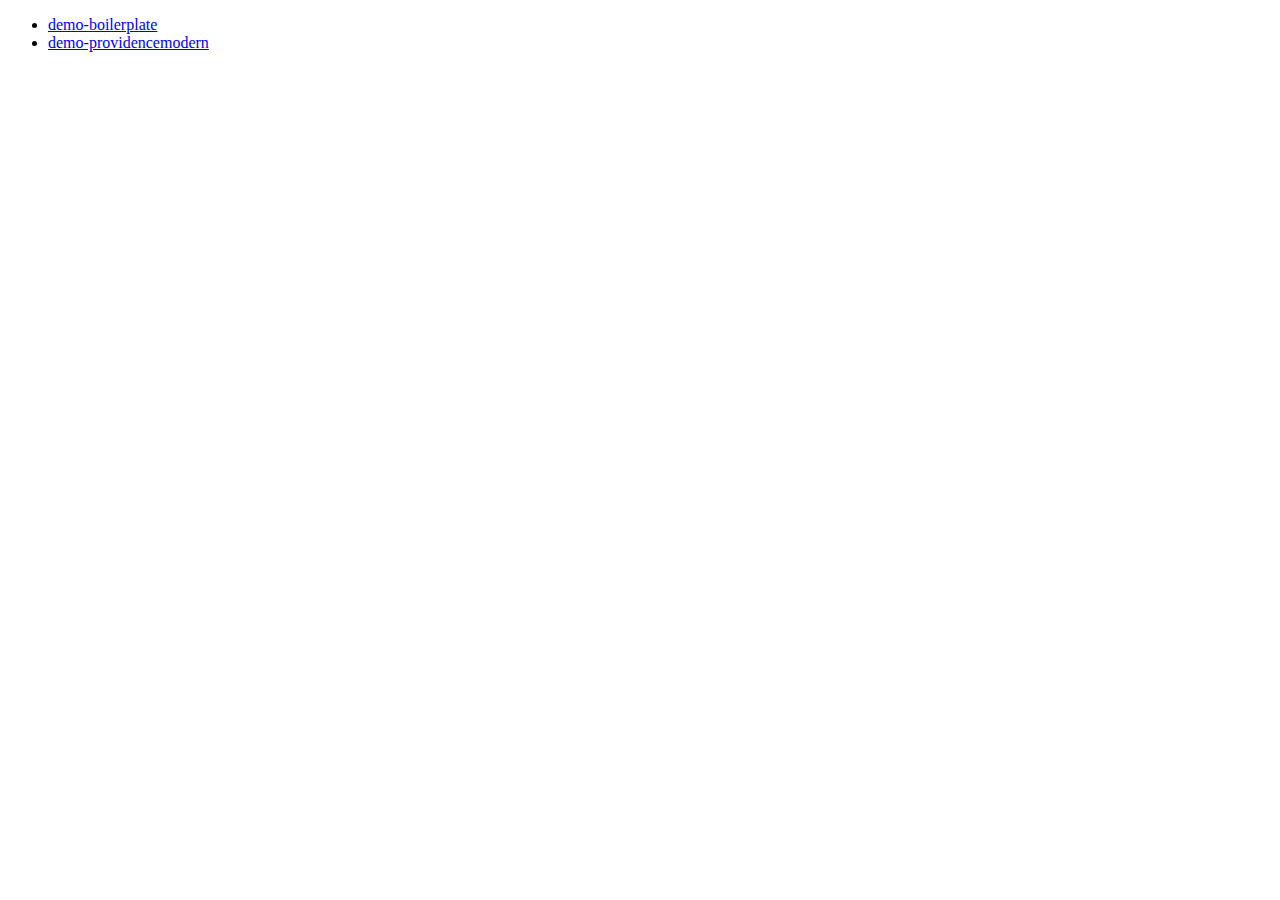
<file: index.html>
<!DOCTYPE html>
<html lang="en">

<head>
  <meta charset="UTF-8">
  <meta name="viewport" content="width=device-width, initial-scale=1.0">
  <meta http-equiv="X-UA-Compatible" content="ie=edge">
  <title>demos</title>
</head>

<body>
  <ul>
    <li>
      <a href="demo-boilerplate">demo-boilerplate</a>
    </li>
    <li>
      <a href="demo-providencemodern">demo-providencemodern</a>
    </li>
  </ul>
</body>

</html>
</file>
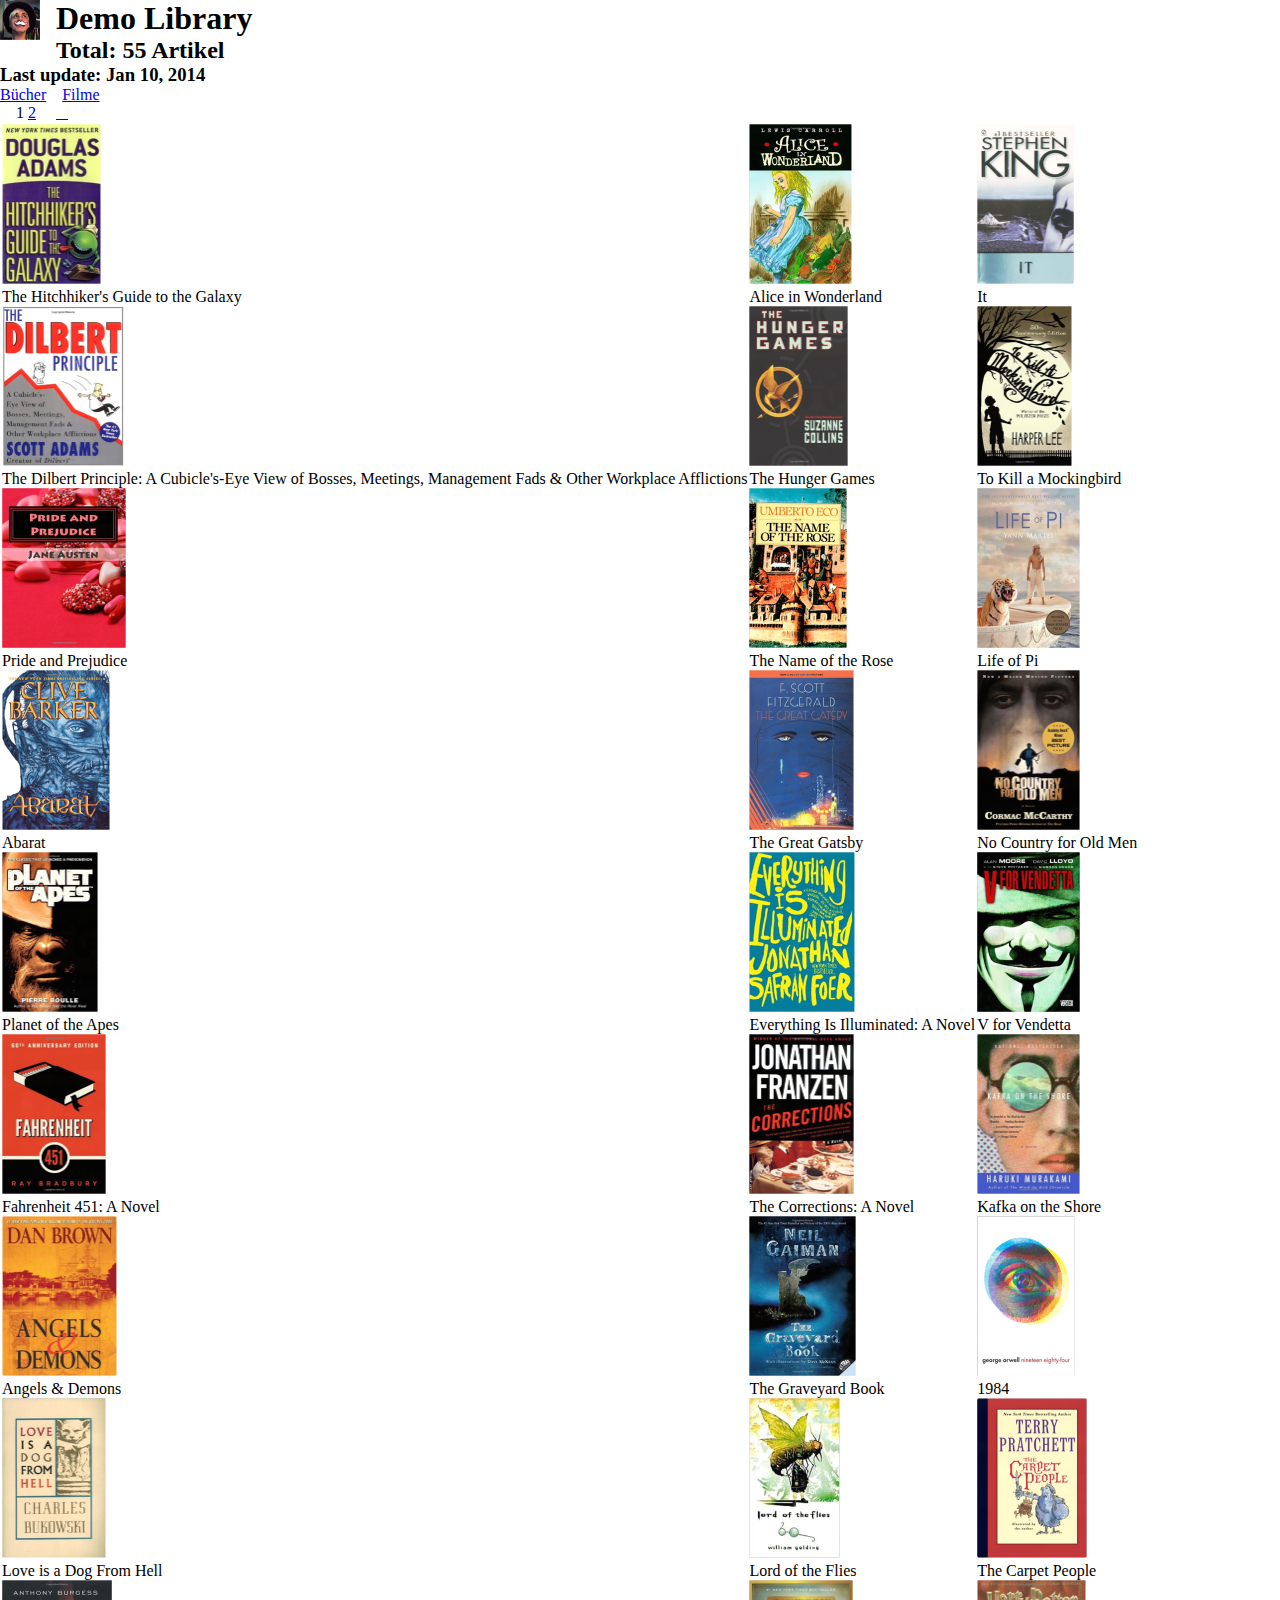
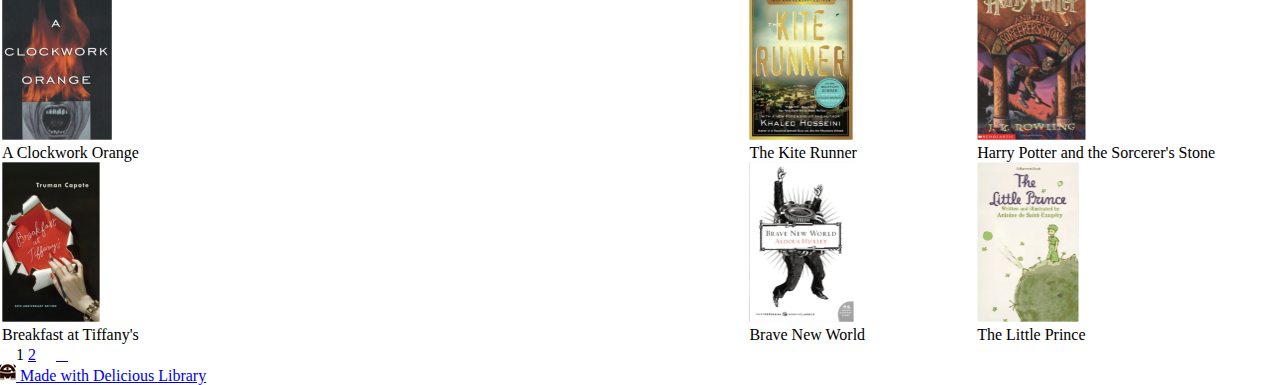
<file: demo-boilerplate/index.html>
<!DOCTYPE html><html>
  <head>
    <meta http-equiv="Content-Type" content="text/html; charset=utf-8">
    <meta name="media-per-column" content="10">
    <meta name="columns-per-page" content="3">
    <title>Demo Library</title>
    <link rel="icon" type="image/png" href="favicon.png">
    <link rel="stylesheet" href="style.css" type="text/css">
  </head>
  <body>

    <header>
      <img id="user_image" src="covers/02716FE9-5AF0-486A-9CCC-19E30B4E3C0E.png">
      <h1>Demo Library</h1>
      <h2>Total: 55 Artikel</h2>
      <h3>Last update: Jan 10, 2014</h3>
    </header>

    <nav><div class="shelf_selection"><a class="shelf selected" href="index.html">Bücher</a><a class="shelf" href="filme.html">Filme</a></div></nav>
    <nav><span class="arrow left">&nbsp;&nbsp;&nbsp;</span> <span class="pages"><span class="page">1</span> <a class="page" href="bcher-2.html">2</a> </span><a class="arrow right" href="bcher-2.html">&nbsp;&nbsp;&nbsp;</a> </nav>

    <table>
      <tbody>
        <tr><td><div class="medium"><!-- div.medium is mandatory, the parser looks for it --><img class="coverimage" src="covers/6E6F41FD-D77C-4C88-B295-158198F5C0F9-160.png" width="99" height="160"><div class="title">The Hitchhiker's Guide to the Galaxy</div><span class="hidden"><span class="creator">Douglas Adams</span><span class="rating"></span><span class="description">"IRRESISTIBLE!"<br>—The Boston Globe<br>Seconds before the Earth is demolished to make way for a galactic freeway, Arthur Dent is plucked off the planet by his friend Ford Prefect, a researcher for the revised edition of The Hitchhiker's Guide to the Galaxy who, for the last fifteen years, has been posing as an out-of-work actor.<br>Together this dynamic pair begin a journey through space aided by quotes from The Hitchhiker's Guide ("A towel is about the most massively useful thing an interstellar hitchhiker can have") and a galaxy-full of fellow travelers: Zaphod Beeblebrox—the two-headed, three-armed ex-hippie and totally out-to-lunch president of the galaxy; Trillian, Zaphod's girlfriend (formally Tricia McMillan), whom Arthur tried to pick up at a cocktail party once upon a time zone; Marvin, a paranoid, brilliant, and chronically depressed robot; Veet Voojagig, a former graduate student who is obsessed with the disappearance of all the ballpoint pens he bought over the years.<br>Where are these pens? Why are we born? Why do we die? Why do we spend so much time between wearing digital watches? For all the answers stick your thumb to the stars. And don't forget to bring a towel!<br>"[A] WHIMSICAL ODYSSEY...Characters frolic through the galaxy with infectious joy."<br>—Publishers Weekly</span><span class="asin">0345391802</span><span class="uuid">6E6F41FD-D77C-4C88-B295-158198F5C0F9</span><span class="netRating"></span><a href="http://www.amazon.com/dp/0345391802?SubscriptionId=1XKMQ76GH235KSFB1M02&amp;tag=deliciousmons-20&amp;linkCode=xm2">http://www.amazon.com/dp/0345391802?SubscriptionId=1XKMQ76GH235KSFB1M02&amp;tag=deliciousmons-20&amp;linkCode=xm2</a><a href="http://www.amazon.com/s?ie=UTF8&amp;index=books&amp;field-author=Douglas%20Adams&amp;SubscriptionId=1XKMQ76GH235KSFB1M02&amp;tag=deliciousmons-20&amp;linkCode=xm2">http://www.amazon.com/s?ie=UTF8&amp;index=books&amp;field-author=Douglas%20Adams&amp;SubscriptionId=1XKMQ76GH235KSFB1M02&amp;tag=deliciousmons-20&amp;linkCode=xm2</a></span></div><div class="medium"><!-- div.medium is mandatory, the parser looks for it --><img class="coverimage" src="covers/7810448E-66D8-4A66-8F12-D50E75E43859-160.png" width="122" height="160"><div class="title">The Dilbert Principle: A Cubicle's-Eye View of Bosses, Meetings, Management Fads &amp; Other Workplace Afflictions</div><span class="hidden"><span class="creator">Scott Adams</span><span class="rating"></span><span class="description">The creator of Dilbert, the fastest-growing comic strip in the nation (syndicated in nearly 1000 newspapers), takes a look at corporate America in all its glorious lunacy. Lavishly illustrated with Dilbert strips, these hilarious essays on incompetent bosses, management fads, bewildering technological changes and so much more, will make anyone who has ever worked in an office laugh out loud in recognition.<br><br>The Dilbert Principle: The most ineffective workers will be systematically moved to the place where they can do the least damage — management.<br><br>Since 1989, Scott Adams has been illustrating this principle each day, lampooning the corporate world through Dilbert, his enormously popular comic strip. In Dilbert, the potato-shaped, abuse-absorbing hero of the strip, Adams has given voice to the millions of Americans buffeted by the many adversities of the workplace.<br><br>Now he takes the next step, attacking corporate culture head-on in this lighthearted series of essays. Packed with more than 100 hilarious cartoons, these 25 chapters explore the zeitgeist of ever-changing management trends, overbearing egos, management incompetence, bottomless bureaucracies, petrifying performance reviews, three-hour meetings, the confusion of the information superhighway and more. With sharp eyes, and an even sharper wit, Adams exposes — and skewers — the bizarre absurdities of everyday corporate life. Readers will be convinced that he must be spying on their bosses, The Dilbert Principle rings so true!</span><span class="asin">0887308589</span><span class="uuid">7810448E-66D8-4A66-8F12-D50E75E43859</span><span class="netRating"></span><a href="http://www.amazon.com/dp/0887308589?SubscriptionId=1XKMQ76GH235KSFB1M02&amp;tag=deliciousmons-20&amp;linkCode=xm2">http://www.amazon.com/dp/0887308589?SubscriptionId=1XKMQ76GH235KSFB1M02&amp;tag=deliciousmons-20&amp;linkCode=xm2</a><a href="http://www.amazon.com/s?ie=UTF8&amp;index=books&amp;field-author=Scott%20Adams&amp;SubscriptionId=1XKMQ76GH235KSFB1M02&amp;tag=deliciousmons-20&amp;linkCode=xm2">http://www.amazon.com/s?ie=UTF8&amp;index=books&amp;field-author=Scott%20Adams&amp;SubscriptionId=1XKMQ76GH235KSFB1M02&amp;tag=deliciousmons-20&amp;linkCode=xm2</a></span></div><div class="medium"><!-- div.medium is mandatory, the parser looks for it --><img class="coverimage" src="covers/587A7D12-440E-4722-96C3-A2AAE3A103AB-160.png" width="124" height="160"><div class="title">Pride and Prejudice</div><span class="hidden"><span class="creator">Jane Austen</span><span class="rating"></span><span class="description">Pride and Prejudice is a novel by Jane Austen, first published in 1813. The story follows the main character Elizabeth Bennet as she deals with issues of manners, upbringing, morality, education, and marriage in the society of the landed gentry of early 19th-century England. Elizabeth is the second of five daughters of a country gentleman living near the fictional town of Meryton in Hertfordshire, near London.</span><span class="asin">149440477X</span><span class="uuid">587A7D12-440E-4722-96C3-A2AAE3A103AB</span><span class="netRating"></span><a href="http://www.amazon.com/dp/149440477X?SubscriptionId=1XKMQ76GH235KSFB1M02&amp;tag=deliciousmons-20&amp;linkCode=xm2">http://www.amazon.com/dp/149440477X?SubscriptionId=1XKMQ76GH235KSFB1M02&amp;tag=deliciousmons-20&amp;linkCode=xm2</a><a href="http://www.amazon.com/s?ie=UTF8&amp;index=books&amp;field-author=Jane%20Austen&amp;SubscriptionId=1XKMQ76GH235KSFB1M02&amp;tag=deliciousmons-20&amp;linkCode=xm2">http://www.amazon.com/s?ie=UTF8&amp;index=books&amp;field-author=Jane%20Austen&amp;SubscriptionId=1XKMQ76GH235KSFB1M02&amp;tag=deliciousmons-20&amp;linkCode=xm2</a></span></div><div class="medium"><!-- div.medium is mandatory, the parser looks for it --><img class="coverimage" src="covers/C188E89A-26E2-438C-B1D5-ACD5C38C30A3-160.png" width="108" height="160"><div class="title">Abarat</div><span class="hidden"><span class="creator">Clive Barker</span><span class="rating"></span><span class="description">A journey beyond imaginationis about to unfold. . . .<br><br>It begins in the most boring place in the world: Chickentown, USA. There lives Candy Quackenbush, her heart bursting for some clue as to what her future might hold.<br><br>When the answer comes, it’s not one she expects.<br><br>Welcome to the Abarat, a vast archipelago where every island is a different hour of the day. Candy has a place in this extraordinary land: She is here to help save the Abarat from the dark forces that are stirring at its heart—forces older than Time itself, and more evil than anything Candy has ever encountered. She’s a strange heroine, she knows. But this is a strange world.<br><br>And in the Abarat, all things are possible.</span><span class="asin">0062094106</span><span class="uuid">C188E89A-26E2-438C-B1D5-ACD5C38C30A3</span><span class="netRating"></span><a href="http://www.amazon.com/dp/0062094106?SubscriptionId=1XKMQ76GH235KSFB1M02&amp;tag=deliciousmons-20&amp;linkCode=xm2">http://www.amazon.com/dp/0062094106?SubscriptionId=1XKMQ76GH235KSFB1M02&amp;tag=deliciousmons-20&amp;linkCode=xm2</a><a href="http://www.amazon.com/s?ie=UTF8&amp;index=books&amp;field-author=Clive%20Barker&amp;SubscriptionId=1XKMQ76GH235KSFB1M02&amp;tag=deliciousmons-20&amp;linkCode=xm2">http://www.amazon.com/s?ie=UTF8&amp;index=books&amp;field-author=Clive%20Barker&amp;SubscriptionId=1XKMQ76GH235KSFB1M02&amp;tag=deliciousmons-20&amp;linkCode=xm2</a></span></div><div class="medium"><!-- div.medium is mandatory, the parser looks for it --><img class="coverimage" src="covers/D1A41AB7-3100-4569-9134-2D8D73DECB53-160.png" width="96" height="160"><div class="title">Planet of the Apes</div><span class="hidden"><span class="creator">Pierre Boulle</span><span class="rating"></span><span class="description">Before you see the movie, read the original novel!<br><br>First published more than thirty-five years ago, Pierre Boulle’s chilling novel launched one of the greatest science fiction sagas in motion picture history, from the classic 1968 movie starring Charlton Heston and Roddy McDowell, through four sequels and two television series . . . and now the newest film adaptation directed by Tim Burton.<br><br>In the not-too-distant future, three astronauts land on what appears to be a planet just like Earth, with lush forests, a temperate climate, and breathable air. But while it appears to be a paradise, nothing is what it seems.<br><br>They soon discover the terrifying truth: On this world humans are savage beasts, and apes rule as their civilized masters. In an ironic novel of nonstop action and breathless intrigue, one man struggles to unlock the secret of a terrifying civilization, all the while wondering: Will he become the savior of the human race, or the final witness to its damnation? In a shocking climax that rivals that of the original movie, Boulle delivers the answer in a masterpiece of adventure, satire, and suspense.</span><span class="asin">0345447980</span><span class="uuid">D1A41AB7-3100-4569-9134-2D8D73DECB53</span><span class="netRating"></span><a href="http://www.amazon.com/dp/0345447980?SubscriptionId=1XKMQ76GH235KSFB1M02&amp;tag=deliciousmons-20&amp;linkCode=xm2">http://www.amazon.com/dp/0345447980?SubscriptionId=1XKMQ76GH235KSFB1M02&amp;tag=deliciousmons-20&amp;linkCode=xm2</a><a href="http://www.amazon.com/s?ie=UTF8&amp;index=books&amp;field-author=Pierre%20Boulle&amp;SubscriptionId=1XKMQ76GH235KSFB1M02&amp;tag=deliciousmons-20&amp;linkCode=xm2">http://www.amazon.com/s?ie=UTF8&amp;index=books&amp;field-author=Pierre%20Boulle&amp;SubscriptionId=1XKMQ76GH235KSFB1M02&amp;tag=deliciousmons-20&amp;linkCode=xm2</a></span></div><div class="medium"><!-- div.medium is mandatory, the parser looks for it --><img class="coverimage" src="covers/521031F6-E87C-4094-BB00-599C8D2B5313-160.png" width="104" height="160"><div class="title">Fahrenheit 451: A Novel</div><span class="hidden"><span class="creator">Ray Bradbury</span><span class="rating"></span><span class="description">Ray Bradbury’s internationally acclaimed novel Fahrenheit 451 is a masterwork of twentieth-century literature set in a bleak, dystopian future.<br><br>Guy Montag is a fireman. In his world, where television rules and literature is on the brink of extinction, firemen start fires rather than put them out. His job is to destroy the most illegal of commodities, the printed book, along with the houses in which they are hidden.<br><br>Montag never questions the destruction and ruin his actions produce, returning each day to his bland life and wife, Mildred, who spends all day with her television “family.” But then he meets an eccentric young neighbor, Clarisse, who introduces him to a past where people didn’t live in fear and to a present where one sees the world through the ideas in books instead of the mindless chatter of television.<br><br>When Mildred attempts suicide and Clarisse suddenly disappears, Montag begins to question everything he has ever known. He starts hiding books in his home, and when his pilfering is discovered, the fireman has to run for his life.</span><span class="asin">1451673310</span><span class="uuid">521031F6-E87C-4094-BB00-599C8D2B5313</span><span class="netRating"></span><a href="http://www.amazon.com/dp/1451673310?SubscriptionId=1XKMQ76GH235KSFB1M02&amp;tag=deliciousmons-20&amp;linkCode=xm2">http://www.amazon.com/dp/1451673310?SubscriptionId=1XKMQ76GH235KSFB1M02&amp;tag=deliciousmons-20&amp;linkCode=xm2</a><a href="http://www.amazon.com/s?ie=UTF8&amp;index=books&amp;field-author=Ray%20Bradbury&amp;SubscriptionId=1XKMQ76GH235KSFB1M02&amp;tag=deliciousmons-20&amp;linkCode=xm2">http://www.amazon.com/s?ie=UTF8&amp;index=books&amp;field-author=Ray%20Bradbury&amp;SubscriptionId=1XKMQ76GH235KSFB1M02&amp;tag=deliciousmons-20&amp;linkCode=xm2</a></span></div><div class="medium"><!-- div.medium is mandatory, the parser looks for it --><img class="coverimage" src="covers/B1905DB2-9E00-4E40-9210-B08327644BD6-160.png" width="115" height="160"><div class="title">Angels &amp; Demons</div><span class="hidden"><span class="creator">Dan Brown</span><span class="rating"></span><span class="description">From the #1 New York Times bestselling author of The Da Vinci Code comes the explosive thriller that started it all.<br>An ancient secret brotherhood. A devastating new weapon of destruction. An unthinkable target. When world-renowned Harvard symbologist Robert Langdon is summoned to his first assignment to a Swiss research facility to analyze a mysterious symbol — seared into the chest of a murdered physicist — he discovers evidence of the unimaginable: the resurgence of an ancient secret brotherhood known as the Illuminati...the most powerful underground organization ever to walk the earth. The Illuminati has now surfaced to carry out the final phase of its legendary vendetta against its most hated enemy — the Catholic Church.<br>Langdon's worst fears are confirmed on the eve of the Vatican's holy conclave, when a messenger of the Illuminati announces they have hidden an unstoppable time bomb at the very heart of Vatican City. With the countdown under way, Langdon jets to Rome to join forces with Vittoria Vetra, a beautiful and mysterious Italian scientist, to assist the Vatican in a desperate bid for survival.<br>Embarking on a frantic hunt through sealed crypts, dangerous catacombs, deserted cathedrals, and the most secretive vault on earth, Langdon and Vetra follow a 400-year-old trail of ancient symbols that snakes across Rome toward the long-forgotten Illuminati lair...a clandestine location that contains the only hope for Vatican salvation.<br>Critics have praised the exhilarating blend of relentless adventure, scholarly intrigue, and cutting wit found in Brown's remarkable thrillers featuring Robert Langdon. An explosive international suspense, Angels &amp; Demons marks this hero's first adventure as it careens from enlightening epiphanies to dark truths as the battle between science and religion turns to war.</span><span class="asin">0743486226</span><span class="uuid">B1905DB2-9E00-4E40-9210-B08327644BD6</span><span class="netRating"></span><a href="http://www.amazon.com/dp/0743486226?SubscriptionId=1XKMQ76GH235KSFB1M02&amp;tag=deliciousmons-20&amp;linkCode=xm2">http://www.amazon.com/dp/0743486226?SubscriptionId=1XKMQ76GH235KSFB1M02&amp;tag=deliciousmons-20&amp;linkCode=xm2</a><a href="http://www.amazon.com/s?ie=UTF8&amp;index=books&amp;field-author=Dan%20Brown&amp;SubscriptionId=1XKMQ76GH235KSFB1M02&amp;tag=deliciousmons-20&amp;linkCode=xm2">http://www.amazon.com/s?ie=UTF8&amp;index=books&amp;field-author=Dan%20Brown&amp;SubscriptionId=1XKMQ76GH235KSFB1M02&amp;tag=deliciousmons-20&amp;linkCode=xm2</a></span></div><div class="medium"><!-- div.medium is mandatory, the parser looks for it --><img class="coverimage" src="covers/73A9DA8F-3C51-4933-BA66-89F0ACE2B3BE-160.png" width="104" height="160"><div class="title">Love is a Dog From Hell</div><span class="hidden"><span class="creator">Charles Bukowski</span><span class="rating"></span><span class="description">First published in 1977, Love Is a Dog from Hell is a collection of Bukowski's poetry from the mid-seventies. A classic in the Bukowski canon, Love Is a Dog from Hell is a raw, lyrical, exploration of the exigencies, heartbreaks, and limits of love.</span><span class="asin">0876853629</span><span class="uuid">73A9DA8F-3C51-4933-BA66-89F0ACE2B3BE</span><span class="netRating"></span><a href="http://www.amazon.com/dp/0876853629?SubscriptionId=1XKMQ76GH235KSFB1M02&amp;tag=deliciousmons-20&amp;linkCode=xm2">http://www.amazon.com/dp/0876853629?SubscriptionId=1XKMQ76GH235KSFB1M02&amp;tag=deliciousmons-20&amp;linkCode=xm2</a><a href="http://www.amazon.com/s?ie=UTF8&amp;index=books&amp;field-author=Charles%20Bukowski&amp;SubscriptionId=1XKMQ76GH235KSFB1M02&amp;tag=deliciousmons-20&amp;linkCode=xm2">http://www.amazon.com/s?ie=UTF8&amp;index=books&amp;field-author=Charles%20Bukowski&amp;SubscriptionId=1XKMQ76GH235KSFB1M02&amp;tag=deliciousmons-20&amp;linkCode=xm2</a></span></div><div class="medium"><!-- div.medium is mandatory, the parser looks for it --><img class="coverimage" src="covers/A6C0CDB5-F7C6-4D55-8014-103FDFE5C8F9-160.png" width="110" height="160"><div class="title">A Clockwork Orange</div><span class="hidden"><span class="creator">Anthony Burgess</span><span class="rating"></span><span class="description">The only American edition of the cult classic novel.<br><br>A vicious fifteen-year-old droog is the central character of this 1963 classic. In Anthony Burgess's nightmare vision of the future, where the criminals take over after dark, the story is told by the central character, Alex, who talks in a brutal invented slang that brilliantly renders his and his friends' social pathology. A Clockwork Orange is a frightening fable about good and evil, and the meaning of human freedom. When the state undertakes to reform Alex to "redeem" him, the novel asks, "At what cost?" This edition includes the controversial last chapter not published in the first edition and Burgess's introduction "A Clockwork Orange Resucked."</span><span class="asin">0393312836</span><span class="uuid">A6C0CDB5-F7C6-4D55-8014-103FDFE5C8F9</span><span class="netRating"></span><a href="http://www.amazon.com/dp/0393312836?SubscriptionId=1XKMQ76GH235KSFB1M02&amp;tag=deliciousmons-20&amp;linkCode=xm2">http://www.amazon.com/dp/0393312836?SubscriptionId=1XKMQ76GH235KSFB1M02&amp;tag=deliciousmons-20&amp;linkCode=xm2</a><a href="http://www.amazon.com/s?ie=UTF8&amp;index=books&amp;field-author=Anthony%20Burgess&amp;SubscriptionId=1XKMQ76GH235KSFB1M02&amp;tag=deliciousmons-20&amp;linkCode=xm2">http://www.amazon.com/s?ie=UTF8&amp;index=books&amp;field-author=Anthony%20Burgess&amp;SubscriptionId=1XKMQ76GH235KSFB1M02&amp;tag=deliciousmons-20&amp;linkCode=xm2</a></span></div><div class="medium"><!-- div.medium is mandatory, the parser looks for it --><img class="coverimage" src="covers/1610F9CC-9581-4A8A-859C-EF02F1EB6ABD-160.png" width="98" height="160"><div class="title">Breakfast at Tiffany's</div><span class="hidden"><span class="creator">Truman Capote</span><span class="rating"></span><span class="description">In this seductive, wistful masterpiece, Truman Capote created a woman whose name has entered the American idiom and whose style is a part of the literary landscape. Holly Golightly knows that nothing bad can ever happen to you at Tiffany's; her poignancy, wit, and naïveté continue to charm.<br><br>This volume also includes three of Capote's best-known stories, “House of Flowers,” “A Diamond Guitar,” and “A Christmas Memory,” which the Saturday Review called “one of the most moving stories in our language.” It is a tale of two innocents—a small boy and the old woman who is his best friend—whose sweetness contains a hard, sharp kernel of truth.</span><span class="asin">B007OLYQ4E</span><span class="uuid">1610F9CC-9581-4A8A-859C-EF02F1EB6ABD</span><span class="netRating"></span><a href="http://www.amazon.com/dp/B007OLYQ4E?SubscriptionId=1XKMQ76GH235KSFB1M02&amp;tag=deliciousmons-20&amp;linkCode=xm2">http://www.amazon.com/dp/B007OLYQ4E?SubscriptionId=1XKMQ76GH235KSFB1M02&amp;tag=deliciousmons-20&amp;linkCode=xm2</a><a href="http://www.amazon.com/s?ie=UTF8&amp;index=books&amp;field-author=Truman%20Capote&amp;SubscriptionId=1XKMQ76GH235KSFB1M02&amp;tag=deliciousmons-20&amp;linkCode=xm2">http://www.amazon.com/s?ie=UTF8&amp;index=books&amp;field-author=Truman%20Capote&amp;SubscriptionId=1XKMQ76GH235KSFB1M02&amp;tag=deliciousmons-20&amp;linkCode=xm2</a></span></div></td><td><div class="medium"><!-- div.medium is mandatory, the parser looks for it --><img class="coverimage" src="covers/81489290-7180-46EB-9A3F-C29129EB53A3-160.png" width="103" height="160"><div class="title">Alice in Wonderland</div><span class="hidden"><span class="creator">Lewis Carroll</span><span class="rating"></span><span class="description">Alice In Wonderland - The Classic by Lewis Carroll</span><span class="asin">193659420X</span><span class="uuid">81489290-7180-46EB-9A3F-C29129EB53A3</span><span class="netRating"></span><a href="http://www.amazon.com/dp/193659420X?SubscriptionId=1XKMQ76GH235KSFB1M02&amp;tag=deliciousmons-20&amp;linkCode=xm2">http://www.amazon.com/dp/193659420X?SubscriptionId=1XKMQ76GH235KSFB1M02&amp;tag=deliciousmons-20&amp;linkCode=xm2</a><a href="http://www.amazon.com/s?ie=UTF8&amp;index=books&amp;field-author=Lewis%20Carroll&amp;SubscriptionId=1XKMQ76GH235KSFB1M02&amp;tag=deliciousmons-20&amp;linkCode=xm2">http://www.amazon.com/s?ie=UTF8&amp;index=books&amp;field-author=Lewis%20Carroll&amp;SubscriptionId=1XKMQ76GH235KSFB1M02&amp;tag=deliciousmons-20&amp;linkCode=xm2</a></span></div><div class="medium"><!-- div.medium is mandatory, the parser looks for it --><img class="coverimage" src="covers/8E251697-1F3D-45CD-A4C9-B1E4F4C15082-160.png" width="99" height="160"><div class="title">The Hunger Games</div><span class="hidden"><span class="creator">Suzanne Collins</span><span class="rating"></span><span class="description">In the ruins of a place once known as North America lies the nation of Panem, a shining Capitol surrounded by twelve outlying districts. Long ago the districts waged war on the Capitol and were defeated. As part of the surrender terms, each district agreed to send one boy and one girl to appear in an annual televised event called, "The Hunger Games," a fight to the death on live TV. Sixteen-year-old Katniss Everdeen, who lives alone with her mother and younger sister, regards it as a death sentence when she is forced to represent her district in the Games. The terrain, rules, and level of audience participation may change but one thing is constant: kill or be killed.</span><span class="asin">0439023521</span><span class="uuid">8E251697-1F3D-45CD-A4C9-B1E4F4C15082</span><span class="netRating"></span><a href="http://www.amazon.com/dp/0439023521?SubscriptionId=1XKMQ76GH235KSFB1M02&amp;tag=deliciousmons-20&amp;linkCode=xm2">http://www.amazon.com/dp/0439023521?SubscriptionId=1XKMQ76GH235KSFB1M02&amp;tag=deliciousmons-20&amp;linkCode=xm2</a><a href="http://www.amazon.com/s?ie=UTF8&amp;index=books&amp;field-author=Suzanne%20Collins&amp;SubscriptionId=1XKMQ76GH235KSFB1M02&amp;tag=deliciousmons-20&amp;linkCode=xm2">http://www.amazon.com/s?ie=UTF8&amp;index=books&amp;field-author=Suzanne%20Collins&amp;SubscriptionId=1XKMQ76GH235KSFB1M02&amp;tag=deliciousmons-20&amp;linkCode=xm2</a></span></div><div class="medium"><!-- div.medium is mandatory, the parser looks for it --><img class="coverimage" src="covers/E6F88E5F-A31B-49BD-B035-D55C49224D6D-160.png" width="98" height="160"><div class="title">The Name of the Rose</div><span class="hidden"><span class="creator">Umberto Eco</span><span class="rating"></span><span class="description">It is the year 1327. Franciscans in an Italian abbey are suspected of heresy, but Brother William of Baskerville’s investigation is suddenly overshadowed by seven bizarre deaths. Translated by William Weaver. A Helen and Kurt Wolff Book<br>This e-book includes a sample chapter of PRAGUE CEMETERY.</span><span class="asin">B003WUYPTC</span><span class="uuid">E6F88E5F-A31B-49BD-B035-D55C49224D6D</span><span class="netRating"></span><a href="http://www.amazon.com/dp/B003WUYPTC?SubscriptionId=1XKMQ76GH235KSFB1M02&amp;tag=deliciousmons-20&amp;linkCode=xm2">http://www.amazon.com/dp/B003WUYPTC?SubscriptionId=1XKMQ76GH235KSFB1M02&amp;tag=deliciousmons-20&amp;linkCode=xm2</a><a href="http://www.amazon.com/s?ie=UTF8&amp;index=books&amp;field-author=Umberto%20Eco&amp;SubscriptionId=1XKMQ76GH235KSFB1M02&amp;tag=deliciousmons-20&amp;linkCode=xm2">http://www.amazon.com/s?ie=UTF8&amp;index=books&amp;field-author=Umberto%20Eco&amp;SubscriptionId=1XKMQ76GH235KSFB1M02&amp;tag=deliciousmons-20&amp;linkCode=xm2</a></span></div><div class="medium"><!-- div.medium is mandatory, the parser looks for it --><img class="coverimage" src="covers/0C6A0335-0DE2-4BC2-A9E7-326CA49F4520-160.png" width="105" height="160"><div class="title">The Great Gatsby</div><span class="hidden"><span class="creator">F. Scott Fitzgerald</span><span class="rating"></span><span class="description">The Great Gatsby, F. Scott Fitzgerald’s third book, stands as the supreme achievement of his career. This exemplary novel of the Jazz Age has been acclaimed by generations of readers. The story of the fabulously wealthy Jay Gatsby and his love for the beautiful Daisy Buchanan, of lavish parties on Long Island at a time when The New York Times noted “gin was the national drink and sex the national obsession,” it is an exquisitely crafted tale of America in the 1920s.<br><br>The Great Gatsby is one of the great classics of twentieth-century literature.</span><span class="asin">0743273567</span><span class="uuid">0C6A0335-0DE2-4BC2-A9E7-326CA49F4520</span><span class="netRating"></span><a href="http://www.amazon.com/dp/0743273567?SubscriptionId=1XKMQ76GH235KSFB1M02&amp;tag=deliciousmons-20&amp;linkCode=xm2">http://www.amazon.com/dp/0743273567?SubscriptionId=1XKMQ76GH235KSFB1M02&amp;tag=deliciousmons-20&amp;linkCode=xm2</a><a href="http://www.amazon.com/s?ie=UTF8&amp;index=books&amp;field-author=F.%20Scott%20Fitzgerald&amp;SubscriptionId=1XKMQ76GH235KSFB1M02&amp;tag=deliciousmons-20&amp;linkCode=xm2">http://www.amazon.com/s?ie=UTF8&amp;index=books&amp;field-author=F.%20Scott%20Fitzgerald&amp;SubscriptionId=1XKMQ76GH235KSFB1M02&amp;tag=deliciousmons-20&amp;linkCode=xm2</a></span></div><div class="medium"><!-- div.medium is mandatory, the parser looks for it --><img class="coverimage" src="covers/567D3A58-2EA8-443B-8A7A-7D021369A6FC-160.png" width="106" height="160"><div class="title">Everything Is Illuminated: A Novel</div><span class="hidden"><span class="creator">Jonathan Safran Foer</span><span class="rating"></span><span class="description">With only a yellowing photograph in hand, a young man - also named Jonathan Safran Foer - sets out to find the woman who may or may not have saved his grandfather from the Nazis. Accompanied by an old man haunted by memories of the war; an amorous dog named Sammy Davis, Junior, Junior; and the unforgettable Alex, a young Ukrainian translator who speaks in a sublimely butchered English, Jonathan is led on a quixotic journey over a devastated landscape and into an unexpected past.</span><span class="asin">0060529709</span><span class="uuid">567D3A58-2EA8-443B-8A7A-7D021369A6FC</span><span class="netRating"></span><a href="http://www.amazon.com/dp/0060529709?SubscriptionId=1XKMQ76GH235KSFB1M02&amp;tag=deliciousmons-20&amp;linkCode=xm2">http://www.amazon.com/dp/0060529709?SubscriptionId=1XKMQ76GH235KSFB1M02&amp;tag=deliciousmons-20&amp;linkCode=xm2</a><a href="http://www.amazon.com/s?ie=UTF8&amp;index=books&amp;field-author=Jonathan%20Safran%20Foer&amp;SubscriptionId=1XKMQ76GH235KSFB1M02&amp;tag=deliciousmons-20&amp;linkCode=xm2">http://www.amazon.com/s?ie=UTF8&amp;index=books&amp;field-author=Jonathan%20Safran%20Foer&amp;SubscriptionId=1XKMQ76GH235KSFB1M02&amp;tag=deliciousmons-20&amp;linkCode=xm2</a></span></div><div class="medium"><!-- div.medium is mandatory, the parser looks for it --><img class="coverimage" src="covers/8FE3163E-6FFA-4B03-A232-B9DF6C67833C-160.png" width="105" height="160"><div class="title">The Corrections: A Novel</div><span class="hidden"><span class="creator">Jonathan Franzen</span><span class="rating"></span><span class="description">Winner of the 2001 National Book Award for Fiction<br><br>After almost fifty years as a wife and mother, Enid Lambert is ready to have some fun. Unfortunately, her husband, Alfred, is losing his sanity to Parkinson's disease, and their children have long since flown the family nest to the catastrophes of their own lives. The oldest, Gary, a once-stable portfolio manager and family man, is trying to convince his wife and himself, despite clear signs to the contrary, that he is not clinically depressed. The middle child, Chip, has lost his seemingly secure academic job and is failing spectacularly at his new line of work. And Denise, the youngest, has escaped a disastrous marriage only to pour her youth and beauty down the drain of an affair with a married man-or so her mother fears. Desperate for some pleasure to look forward to, Enid has set her heart on an elusive goal: bringing her family together for one last Christmas at home.</span><span class="asin">0312421273</span><span class="uuid">8FE3163E-6FFA-4B03-A232-B9DF6C67833C</span><span class="netRating"></span><a href="http://www.amazon.com/dp/0312421273?SubscriptionId=1XKMQ76GH235KSFB1M02&amp;tag=deliciousmons-20&amp;linkCode=xm2">http://www.amazon.com/dp/0312421273?SubscriptionId=1XKMQ76GH235KSFB1M02&amp;tag=deliciousmons-20&amp;linkCode=xm2</a><a href="http://www.amazon.com/s?ie=UTF8&amp;index=books&amp;field-author=Jonathan%20Franzen&amp;SubscriptionId=1XKMQ76GH235KSFB1M02&amp;tag=deliciousmons-20&amp;linkCode=xm2">http://www.amazon.com/s?ie=UTF8&amp;index=books&amp;field-author=Jonathan%20Franzen&amp;SubscriptionId=1XKMQ76GH235KSFB1M02&amp;tag=deliciousmons-20&amp;linkCode=xm2</a></span></div><div class="medium"><!-- div.medium is mandatory, the parser looks for it --><img class="coverimage" src="covers/AE3C9A3B-AAD6-444A-AF08-A36A3D45DCFF-160.png" width="107" height="160"><div class="title">The Graveyard Book</div><span class="hidden"><span class="creator">Neil Gaiman</span><span class="rating"></span><span class="description">It takes a graveyard to raise a child.<br><br>Nobody Owens, known as Bod, is a normal boy. He would be completely normal if he didn't live in a graveyard, being raised by ghosts, with a guardian who belongs to neither the world of the living nor the dead. There are adventures in the graveyard for a boy—an ancient Indigo Man, a gateway to the abandoned city of ghouls, the strange and terrible Sleer. But if Bod leaves the graveyard, he will be in danger from the man Jack—who has already killed Bod's family.</span><span class="asin">0060530944</span><span class="uuid">AE3C9A3B-AAD6-444A-AF08-A36A3D45DCFF</span><span class="netRating"></span><a href="http://www.amazon.com/dp/0060530944?SubscriptionId=1XKMQ76GH235KSFB1M02&amp;tag=deliciousmons-20&amp;linkCode=xm2">http://www.amazon.com/dp/0060530944?SubscriptionId=1XKMQ76GH235KSFB1M02&amp;tag=deliciousmons-20&amp;linkCode=xm2</a><a href="http://www.amazon.com/s?ie=UTF8&amp;index=books&amp;field-author=Neil%20Gaiman&amp;SubscriptionId=1XKMQ76GH235KSFB1M02&amp;tag=deliciousmons-20&amp;linkCode=xm2">http://www.amazon.com/s?ie=UTF8&amp;index=books&amp;field-author=Neil%20Gaiman&amp;SubscriptionId=1XKMQ76GH235KSFB1M02&amp;tag=deliciousmons-20&amp;linkCode=xm2</a></span></div><div class="medium"><!-- div.medium is mandatory, the parser looks for it --><img class="coverimage" src="covers/83506B33-F77E-44D2-8D09-A46E5FDE1A5E-160.png" width="91" height="160"><div class="title">Lord of the Flies</div><span class="hidden"><span class="creator">William Golding</span><span class="rating"></span><span class="description">Classic in 20th century literature.</span><span class="asin">B004O2F82U</span><span class="uuid">83506B33-F77E-44D2-8D09-A46E5FDE1A5E</span><span class="netRating"></span><a href="http://www.amazon.com/dp/B004O2F82U?SubscriptionId=1XKMQ76GH235KSFB1M02&amp;tag=deliciousmons-20&amp;linkCode=xm2">http://www.amazon.com/dp/B004O2F82U?SubscriptionId=1XKMQ76GH235KSFB1M02&amp;tag=deliciousmons-20&amp;linkCode=xm2</a><a href="http://www.amazon.com/s?ie=UTF8&amp;index=books&amp;field-author=William%20Golding&amp;SubscriptionId=1XKMQ76GH235KSFB1M02&amp;tag=deliciousmons-20&amp;linkCode=xm2">http://www.amazon.com/s?ie=UTF8&amp;index=books&amp;field-author=William%20Golding&amp;SubscriptionId=1XKMQ76GH235KSFB1M02&amp;tag=deliciousmons-20&amp;linkCode=xm2</a></span></div><div class="medium"><!-- div.medium is mandatory, the parser looks for it --><img class="coverimage" src="covers/C91F24C6-83B1-465D-BC5B-B89D76B0CA27-160.png" width="104" height="160"><div class="title">The Kite Runner</div><span class="hidden"><span class="creator">Khaled Hosseini</span><span class="rating"></span><span class="description">The 10th anniversary edition of the New York Times bestseller and international classic loved by millions of readers.<br><br>The unforgettable, heartbreaking story of the unlikely friendship between a wealthy boy and the son of his father's servant, The Kite Runner is a beautifully crafted novel set in a country that is in the process of being destroyed. It is about the power of reading, the price of betrayal, and the possibility of redemption; and an exploration of the power of fathers over sons—their love, their sacrifices, their lies.<br><br>A sweeping story of family, love, and friendship told against the devastating backdrop of the history of Afghanistan over the last thirty years, The Kite Runner is an unusual and powerful novel that has become a beloved, one-of-a-kind classic.</span><span class="asin">159463193X</span><span class="uuid">C91F24C6-83B1-465D-BC5B-B89D76B0CA27</span><span class="netRating"></span><a href="http://www.amazon.com/dp/159463193X?SubscriptionId=1XKMQ76GH235KSFB1M02&amp;tag=deliciousmons-20&amp;linkCode=xm2">http://www.amazon.com/dp/159463193X?SubscriptionId=1XKMQ76GH235KSFB1M02&amp;tag=deliciousmons-20&amp;linkCode=xm2</a><a href="http://www.amazon.com/s?ie=UTF8&amp;index=books&amp;field-author=Khaled%20Hosseini&amp;SubscriptionId=1XKMQ76GH235KSFB1M02&amp;tag=deliciousmons-20&amp;linkCode=xm2">http://www.amazon.com/s?ie=UTF8&amp;index=books&amp;field-author=Khaled%20Hosseini&amp;SubscriptionId=1XKMQ76GH235KSFB1M02&amp;tag=deliciousmons-20&amp;linkCode=xm2</a></span></div><div class="medium"><!-- div.medium is mandatory, the parser looks for it --><img class="coverimage" src="covers/1D8DE15D-E24F-4543-92D7-AE513E99D2EE-160.png" width="105" height="160"><div class="title">Brave New World</div><span class="hidden"><span class="creator">Aldous Huxley</span><span class="rating"></span><span class="description">"Aldous Huxley is the greatest 20th century writer in English." —Chicago Tribune<br><br>Aldous Huxley is rightly considered a prophetic genius and one of the most important literary and philosophical voices of the 20th Century, and Brave New World is his masterpiece. From the author of The Doors of Perception, Island, and countless other works of fiction, non-fiction, philosophy, and poetry, comes this powerful work of speculative fiction that has enthralled and terrified readers for generations. Brave New World remains absolutely relevant to this day as both a cautionary dystopian tale in the vein of the George Orwell classic 1984, and as thought-provoking, thoroughly satisfying entertainment.</span><span class="asin">0060850523</span><span class="uuid">1D8DE15D-E24F-4543-92D7-AE513E99D2EE</span><span class="netRating"></span><a href="http://www.amazon.com/dp/0060850523?SubscriptionId=1XKMQ76GH235KSFB1M02&amp;tag=deliciousmons-20&amp;linkCode=xm2">http://www.amazon.com/dp/0060850523?SubscriptionId=1XKMQ76GH235KSFB1M02&amp;tag=deliciousmons-20&amp;linkCode=xm2</a><a href="http://www.amazon.com/s?ie=UTF8&amp;index=books&amp;field-author=Aldous%20Huxley&amp;SubscriptionId=1XKMQ76GH235KSFB1M02&amp;tag=deliciousmons-20&amp;linkCode=xm2">http://www.amazon.com/s?ie=UTF8&amp;index=books&amp;field-author=Aldous%20Huxley&amp;SubscriptionId=1XKMQ76GH235KSFB1M02&amp;tag=deliciousmons-20&amp;linkCode=xm2</a></span></div></td><td><div class="medium"><!-- div.medium is mandatory, the parser looks for it --><img class="coverimage" src="covers/D3E6C35E-C331-42DB-AF7B-44CC8E0ABDF9-160.png" width="97" height="160"><div class="title">It</div><span class="hidden"><span class="creator">Stephen King</span><span class="rating"></span><span class="description">They were just kids when they stumbled upon the horror within their hometown. Now, as adults, none of them can withstand the force that has drawn them all back to Derry, Maine, to face the nightmare without end, and the evil without a name...</span><span class="asin">0451169514</span><span class="uuid">D3E6C35E-C331-42DB-AF7B-44CC8E0ABDF9</span><span class="netRating"></span><a href="http://www.amazon.com/dp/0451169514?SubscriptionId=1XKMQ76GH235KSFB1M02&amp;tag=deliciousmons-20&amp;linkCode=xm2">http://www.amazon.com/dp/0451169514?SubscriptionId=1XKMQ76GH235KSFB1M02&amp;tag=deliciousmons-20&amp;linkCode=xm2</a><a href="http://www.amazon.com/s?ie=UTF8&amp;index=books&amp;field-author=Stephen%20King&amp;SubscriptionId=1XKMQ76GH235KSFB1M02&amp;tag=deliciousmons-20&amp;linkCode=xm2">http://www.amazon.com/s?ie=UTF8&amp;index=books&amp;field-author=Stephen%20King&amp;SubscriptionId=1XKMQ76GH235KSFB1M02&amp;tag=deliciousmons-20&amp;linkCode=xm2</a></span></div><div class="medium"><!-- div.medium is mandatory, the parser looks for it --><img class="coverimage" src="covers/8CE3E737-7B67-4AD8-B35F-9BA07C945C37-160.png" width="95" height="160"><div class="title">To Kill a Mockingbird</div><span class="hidden"><span class="creator">Harper Lee</span><span class="rating"></span><span class="description">The unforgettable novel of a childhood in a sleepy Southern town and the crisis of conscience that rocked it, To Kill A Mockingbird became both an instant bestseller and a critical success when it was first published in 1960. It went on to win the Pulitzer Prize in 1961 and was later made into an Academy Award-winning film, also a classic.<br><br>Compassionate, dramatic, and deeply moving, To Kill A Mockingbird takes readers to the roots of human behavior - to innocence and experience, kindness and cruelty, love and hatred, humor and pathos. Now with over 18 million copies in print and translated into forty languages, this regional story by a young Alabama woman claims universal appeal. Harper Lee always considered her book to be a simple love story. Today it is regarded as a masterpiece of American literature.</span><span class="asin">0446310786</span><span class="uuid">8CE3E737-7B67-4AD8-B35F-9BA07C945C37</span><span class="netRating"></span><a href="http://www.amazon.com/dp/0446310786?SubscriptionId=1XKMQ76GH235KSFB1M02&amp;tag=deliciousmons-20&amp;linkCode=xm2">http://www.amazon.com/dp/0446310786?SubscriptionId=1XKMQ76GH235KSFB1M02&amp;tag=deliciousmons-20&amp;linkCode=xm2</a><a href="http://www.amazon.com/s?ie=UTF8&amp;index=books&amp;field-author=Harper%20Lee&amp;SubscriptionId=1XKMQ76GH235KSFB1M02&amp;tag=deliciousmons-20&amp;linkCode=xm2">http://www.amazon.com/s?ie=UTF8&amp;index=books&amp;field-author=Harper%20Lee&amp;SubscriptionId=1XKMQ76GH235KSFB1M02&amp;tag=deliciousmons-20&amp;linkCode=xm2</a></span></div><div class="medium"><!-- div.medium is mandatory, the parser looks for it --><img class="coverimage" src="covers/BF3B92D0-C1AC-461F-879E-29B1270D339A-160.png" width="103" height="160"><div class="title">Life of Pi</div><span class="hidden"><span class="creator">Yann Martel</span><span class="rating"></span><span class="description">Only one lifeboat survived the sinking of the Japanese freighter heart of the Pacific Ocean. The boat crammed five survivors: Orange - an orangutan, hyena, a zebra with a broken leg, a huge Bengal tiger named Richard Parker and Pi Patel, an Indian boy was 16. This little boat is the main setting of this wonderful novel, whose power could light a reader faith in God, as one of the heroes. What else can the reader ask himself? Faye life is outstanding literary work narrated in a rare and wonderful talent. Yann Martel, son of diplomats, grew up in Costa Rica, France, Mexico, Alaska and Canada, and as an adult lived in Iran, Turkey and India. He studied philosophy at Trent, and at age 27 took time to write. ,pi life is his third novel.</span><span class="asin">B00B5L899C</span><span class="uuid">BF3B92D0-C1AC-461F-879E-29B1270D339A</span><span class="netRating"></span><a href="http://www.amazon.com/dp/B00B5L899C?SubscriptionId=1XKMQ76GH235KSFB1M02&amp;tag=deliciousmons-20&amp;linkCode=xm2">http://www.amazon.com/dp/B00B5L899C?SubscriptionId=1XKMQ76GH235KSFB1M02&amp;tag=deliciousmons-20&amp;linkCode=xm2</a><a href="http://www.amazon.com/s?ie=UTF8&amp;index=books&amp;field-author=Yann%20Martel&amp;SubscriptionId=1XKMQ76GH235KSFB1M02&amp;tag=deliciousmons-20&amp;linkCode=xm2">http://www.amazon.com/s?ie=UTF8&amp;index=books&amp;field-author=Yann%20Martel&amp;SubscriptionId=1XKMQ76GH235KSFB1M02&amp;tag=deliciousmons-20&amp;linkCode=xm2</a></span></div><div class="medium"><!-- div.medium is mandatory, the parser looks for it --><img class="coverimage" src="covers/D2FC1C05-9199-4D03-8521-B19B6FC5BC3D-160.png" width="103" height="160"><div class="title">No Country for Old Men</div><span class="hidden"><span class="creator">Cormac McCarthy</span><span class="rating"></span><span class="description">In No Country for Old Men, Cormac McCarthy simultaneously strips down the American crime novel and broadens its concerns to encompass themes as ancient as the Bible and as bloodily contemporary as this morning’s headlines.</span><span class="asin">0307387135</span><span class="uuid">D2FC1C05-9199-4D03-8521-B19B6FC5BC3D</span><span class="netRating"></span><a href="http://www.amazon.com/dp/0307387135?SubscriptionId=1XKMQ76GH235KSFB1M02&amp;tag=deliciousmons-20&amp;linkCode=xm2">http://www.amazon.com/dp/0307387135?SubscriptionId=1XKMQ76GH235KSFB1M02&amp;tag=deliciousmons-20&amp;linkCode=xm2</a><a href="http://www.amazon.com/s?ie=UTF8&amp;index=books&amp;field-author=Cormac%20McCarthy&amp;SubscriptionId=1XKMQ76GH235KSFB1M02&amp;tag=deliciousmons-20&amp;linkCode=xm2">http://www.amazon.com/s?ie=UTF8&amp;index=books&amp;field-author=Cormac%20McCarthy&amp;SubscriptionId=1XKMQ76GH235KSFB1M02&amp;tag=deliciousmons-20&amp;linkCode=xm2</a></span></div><div class="medium"><!-- div.medium is mandatory, the parser looks for it --><img class="coverimage" src="covers/A170E544-E802-4D8B-9843-FB0C00100E4D-160.png" width="103" height="160"><div class="title">V for Vendetta</div><span class="hidden"><span class="creator">Alan Moore</span><span class="rating"></span><span class="description">A new trade paperback edition of the graphic novel that inspired the hit movie!<br><br>A powerful story about loss of freedom and individuality, V FOR VENDETTA takes place in a totalitarian England following a devastating war that changed the face of the planet.<br><br>In a world without political freedom, personal freedom and precious little faith in anything comes a mysterious man in a white porcelain mask who fights political oppressors through terrorism and seemingly absurd acts. It's a gripping tale of the blurred lines between ideological good and evil.<br><br>This new trade paperbackedition features the improved production values and coloring from the 2005 hardcover.</span><span class="asin">140120841X</span><span class="uuid">A170E544-E802-4D8B-9843-FB0C00100E4D</span><span class="netRating"></span><a href="http://www.amazon.com/dp/140120841X?SubscriptionId=1XKMQ76GH235KSFB1M02&amp;tag=deliciousmons-20&amp;linkCode=xm2">http://www.amazon.com/dp/140120841X?SubscriptionId=1XKMQ76GH235KSFB1M02&amp;tag=deliciousmons-20&amp;linkCode=xm2</a><a href="http://www.amazon.com/s?ie=UTF8&amp;index=books&amp;field-author=Alan%20Moore&amp;SubscriptionId=1XKMQ76GH235KSFB1M02&amp;tag=deliciousmons-20&amp;linkCode=xm2">http://www.amazon.com/s?ie=UTF8&amp;index=books&amp;field-author=Alan%20Moore&amp;SubscriptionId=1XKMQ76GH235KSFB1M02&amp;tag=deliciousmons-20&amp;linkCode=xm2</a></span></div><div class="medium"><!-- div.medium is mandatory, the parser looks for it --><img class="coverimage" src="covers/38D23943-94F2-4C2C-8444-7B73D69D6BEA-160.png" width="103" height="160"><div class="title">Kafka on the Shore</div><span class="hidden"><span class="creator">Haruki Murakami</span><span class="rating"></span><span class="description">Kafka on the Shore is powered by two remarkable characters: a teenage boy, Kafka Tamura, who runs away from home either to escape a gruesome oedipal prophecy or to search for his long-missing mother and sister; and an aging simpleton called Nakata, who never recovered from a wartime affliction and now is drawn toward Kafka for reasons that, like the most basic activities of daily life, he cannot fathom.<br><br>As their paths converge, and the reasons for that convergence become clear, Haruki Murakami enfolds readers in a world where cats talk, fish fall from the sky, and spirits slip out of their bodies to make love or commit murder. Kafka on the Shore displays one of the world’s great storytellers at the peak of his powers.</span><span class="asin">1400079276</span><span class="uuid">38D23943-94F2-4C2C-8444-7B73D69D6BEA</span><span class="netRating"></span><a href="http://www.amazon.com/dp/1400079276?SubscriptionId=1XKMQ76GH235KSFB1M02&amp;tag=deliciousmons-20&amp;linkCode=xm2">http://www.amazon.com/dp/1400079276?SubscriptionId=1XKMQ76GH235KSFB1M02&amp;tag=deliciousmons-20&amp;linkCode=xm2</a><a href="http://www.amazon.com/s?ie=UTF8&amp;index=books&amp;field-author=Haruki%20Murakami&amp;SubscriptionId=1XKMQ76GH235KSFB1M02&amp;tag=deliciousmons-20&amp;linkCode=xm2">http://www.amazon.com/s?ie=UTF8&amp;index=books&amp;field-author=Haruki%20Murakami&amp;SubscriptionId=1XKMQ76GH235KSFB1M02&amp;tag=deliciousmons-20&amp;linkCode=xm2</a></span></div><div class="medium"><!-- div.medium is mandatory, the parser looks for it --><img class="coverimage" src="covers/D06E15A0-C281-4228-B88E-B7D6976EEBA2-160.png" width="98" height="160"><div class="title">1984</div><span class="hidden"><span class="creator">George Orwell</span><span class="rating"></span><span class="description">In 1984, London is a grim city where Big Brother is always watching you and the Thought Police can practically read your mind. Winston is a man in grave danger for the simple reason that his memory still functions. Drawn into a forbidden love affair, Winston finds the courage to join a secret revolutionary organization called The Brotherhood, dedicated to the destruction of the Party. Together with his beloved Julia, he hazards his life in a deadly match against the powers that be.</span><span class="asin">B003JTHWKU</span><span class="uuid">D06E15A0-C281-4228-B88E-B7D6976EEBA2</span><span class="netRating"></span><a href="http://www.amazon.com/dp/B003JTHWKU?SubscriptionId=1XKMQ76GH235KSFB1M02&amp;tag=deliciousmons-20&amp;linkCode=xm2">http://www.amazon.com/dp/B003JTHWKU?SubscriptionId=1XKMQ76GH235KSFB1M02&amp;tag=deliciousmons-20&amp;linkCode=xm2</a><a href="http://www.amazon.com/s?ie=UTF8&amp;index=books&amp;field-author=George%20Orwell&amp;SubscriptionId=1XKMQ76GH235KSFB1M02&amp;tag=deliciousmons-20&amp;linkCode=xm2">http://www.amazon.com/s?ie=UTF8&amp;index=books&amp;field-author=George%20Orwell&amp;SubscriptionId=1XKMQ76GH235KSFB1M02&amp;tag=deliciousmons-20&amp;linkCode=xm2</a></span></div><div class="medium"><!-- div.medium is mandatory, the parser looks for it --><img class="coverimage" src="covers/F93CB7E4-11F9-45A5-99A6-1155E2CB908C-160.png" width="110" height="160"><div class="title">The Carpet People</div><span class="hidden"><span class="creator">Terry Pratchett</span><span class="rating"></span><span class="description">In the beginning, there was nothing but endless flatness. Then came the Carpet . . .<br><br>That’s the old story everyone knows and loves. But now the Carpet is home to many different tribes and peoples, and there’s a new story in the making. The story of Fray, sweeping a trail of destruction across the Carpet. The story of power-hungry mouls—and of two brothers who set out on an adventure to end all adventures when their village is flattened.<br><br>It’s a story that will come to a terrible end—if someone doesn't do something about it. If everyone doesn’t do something about it . . .<br><br>First published in 1971, this hilarious and wise novel marked the debut of the phenomenal Sir Terry Pratchett. Years later, Sir Terry revised the work, and this special collectable edition includes the updated text, his original color and black-and-white illustrations, and an exclusive story—a forerunner to The Carpet People created by the seventeen-year-old nascent writer who would become one of the world's most beloved storytellers.</span><span class="asin">0544212479</span><span class="uuid">F93CB7E4-11F9-45A5-99A6-1155E2CB908C</span><span class="netRating"></span><a href="http://www.amazon.com/dp/0544212479?SubscriptionId=1XKMQ76GH235KSFB1M02&amp;tag=deliciousmons-20&amp;linkCode=xm2">http://www.amazon.com/dp/0544212479?SubscriptionId=1XKMQ76GH235KSFB1M02&amp;tag=deliciousmons-20&amp;linkCode=xm2</a><a href="http://www.amazon.com/s?ie=UTF8&amp;index=books&amp;field-author=Terry%20Pratchett&amp;SubscriptionId=1XKMQ76GH235KSFB1M02&amp;tag=deliciousmons-20&amp;linkCode=xm2">http://www.amazon.com/s?ie=UTF8&amp;index=books&amp;field-author=Terry%20Pratchett&amp;SubscriptionId=1XKMQ76GH235KSFB1M02&amp;tag=deliciousmons-20&amp;linkCode=xm2</a></span></div><div class="medium"><!-- div.medium is mandatory, the parser looks for it --><img class="coverimage" src="covers/431B6D64-E4D0-405E-A767-A02C40912737-160.png" width="109" height="160"><div class="title">Harry Potter and the Sorcerer's Stone</div><span class="hidden"><span class="creator">J.K. Rowling</span><span class="rating"></span><span class="description">Harry Potter has no idea how famous he is. That's because he's being raised by his miserable aunt and uncle who are terrified Harry will learn that he's really a wizard, just as his parents were. But everything changes when Harry is summoned to attend an infamous school for wizards, and he begins to discover some clues about his illustrious birthright. From the surprising way he is greeted by a lovable giant, to the unique curriculum and colorful faculty at his unusual school, Harry finds himself drawn deep inside a mystical world he never knew existed and closer to his own noble destiny.</span><span class="asin">059035342X</span><span class="uuid">431B6D64-E4D0-405E-A767-A02C40912737</span><span class="netRating"></span><a href="http://www.amazon.com/dp/059035342X?SubscriptionId=1XKMQ76GH235KSFB1M02&amp;tag=deliciousmons-20&amp;linkCode=xm2">http://www.amazon.com/dp/059035342X?SubscriptionId=1XKMQ76GH235KSFB1M02&amp;tag=deliciousmons-20&amp;linkCode=xm2</a><a href="http://www.amazon.com/s?ie=UTF8&amp;index=books&amp;field-author=J.K.%20Rowling&amp;SubscriptionId=1XKMQ76GH235KSFB1M02&amp;tag=deliciousmons-20&amp;linkCode=xm2">http://www.amazon.com/s?ie=UTF8&amp;index=books&amp;field-author=J.K.%20Rowling&amp;SubscriptionId=1XKMQ76GH235KSFB1M02&amp;tag=deliciousmons-20&amp;linkCode=xm2</a></span></div><div class="medium"><!-- div.medium is mandatory, the parser looks for it --><img class="coverimage" src="covers/75E8073B-A85B-4768-AFFA-414B5CDF096D-160.png" width="102" height="160"><div class="title">The Little Prince</div><span class="hidden"><span class="creator">Antoine de Saint-Exupéry</span><span class="rating"></span><span class="description">A lovely story....which covers a poetic, yearning philosophy—not the sort of fable that can be tacked down neatly at its four corners but rather reflections on what are real matters of consequence. —The New York Times Book Review.</span><span class="asin">0156528207</span><span class="uuid">75E8073B-A85B-4768-AFFA-414B5CDF096D</span><span class="netRating"></span><a href="http://www.amazon.com/dp/0156528207?SubscriptionId=1XKMQ76GH235KSFB1M02&amp;tag=deliciousmons-20&amp;linkCode=xm2">http://www.amazon.com/dp/0156528207?SubscriptionId=1XKMQ76GH235KSFB1M02&amp;tag=deliciousmons-20&amp;linkCode=xm2</a><a href="http://www.amazon.com/s?ie=UTF8&amp;index=books&amp;field-author=Antoine%20de%20Saint-Exup%C3%A9ry&amp;SubscriptionId=1XKMQ76GH235KSFB1M02&amp;tag=deliciousmons-20&amp;linkCode=xm2">http://www.amazon.com/s?ie=UTF8&amp;index=books&amp;field-author=Antoine%20de%20Saint-Exup%C3%A9ry&amp;SubscriptionId=1XKMQ76GH235KSFB1M02&amp;tag=deliciousmons-20&amp;linkCode=xm2</a></span></div></td>
        </tr>
      </tbody>
    </table>

    <nav><span class="arrow left">&nbsp;&nbsp;&nbsp;</span> <span class="pages"><span class="page">1</span> <a class="page" href="bcher-2.html">2</a> </span><a class="arrow right" href="bcher-2.html">&nbsp;&nbsp;&nbsp;</a> </nav>

    <footer>
      <a class="monster" href="http://www.delicious-monster.com" target="_blank">
        <img src="images/monster-small.png" alt=""> Made with Delicious Library
      </a>
      
    </footer>

    <div id="details_outer">
      <div id="details_inner">
        <div id="rating"></div>
        <div id="title"></div>
        <div id="creator"></div>
        <div id="description"></div>
      </div>
    </div>

    <script src="js/jquery-1.10.2.min.js"></script>
    <script src="js/library.js"></script>
  </body>
</html>
</file>
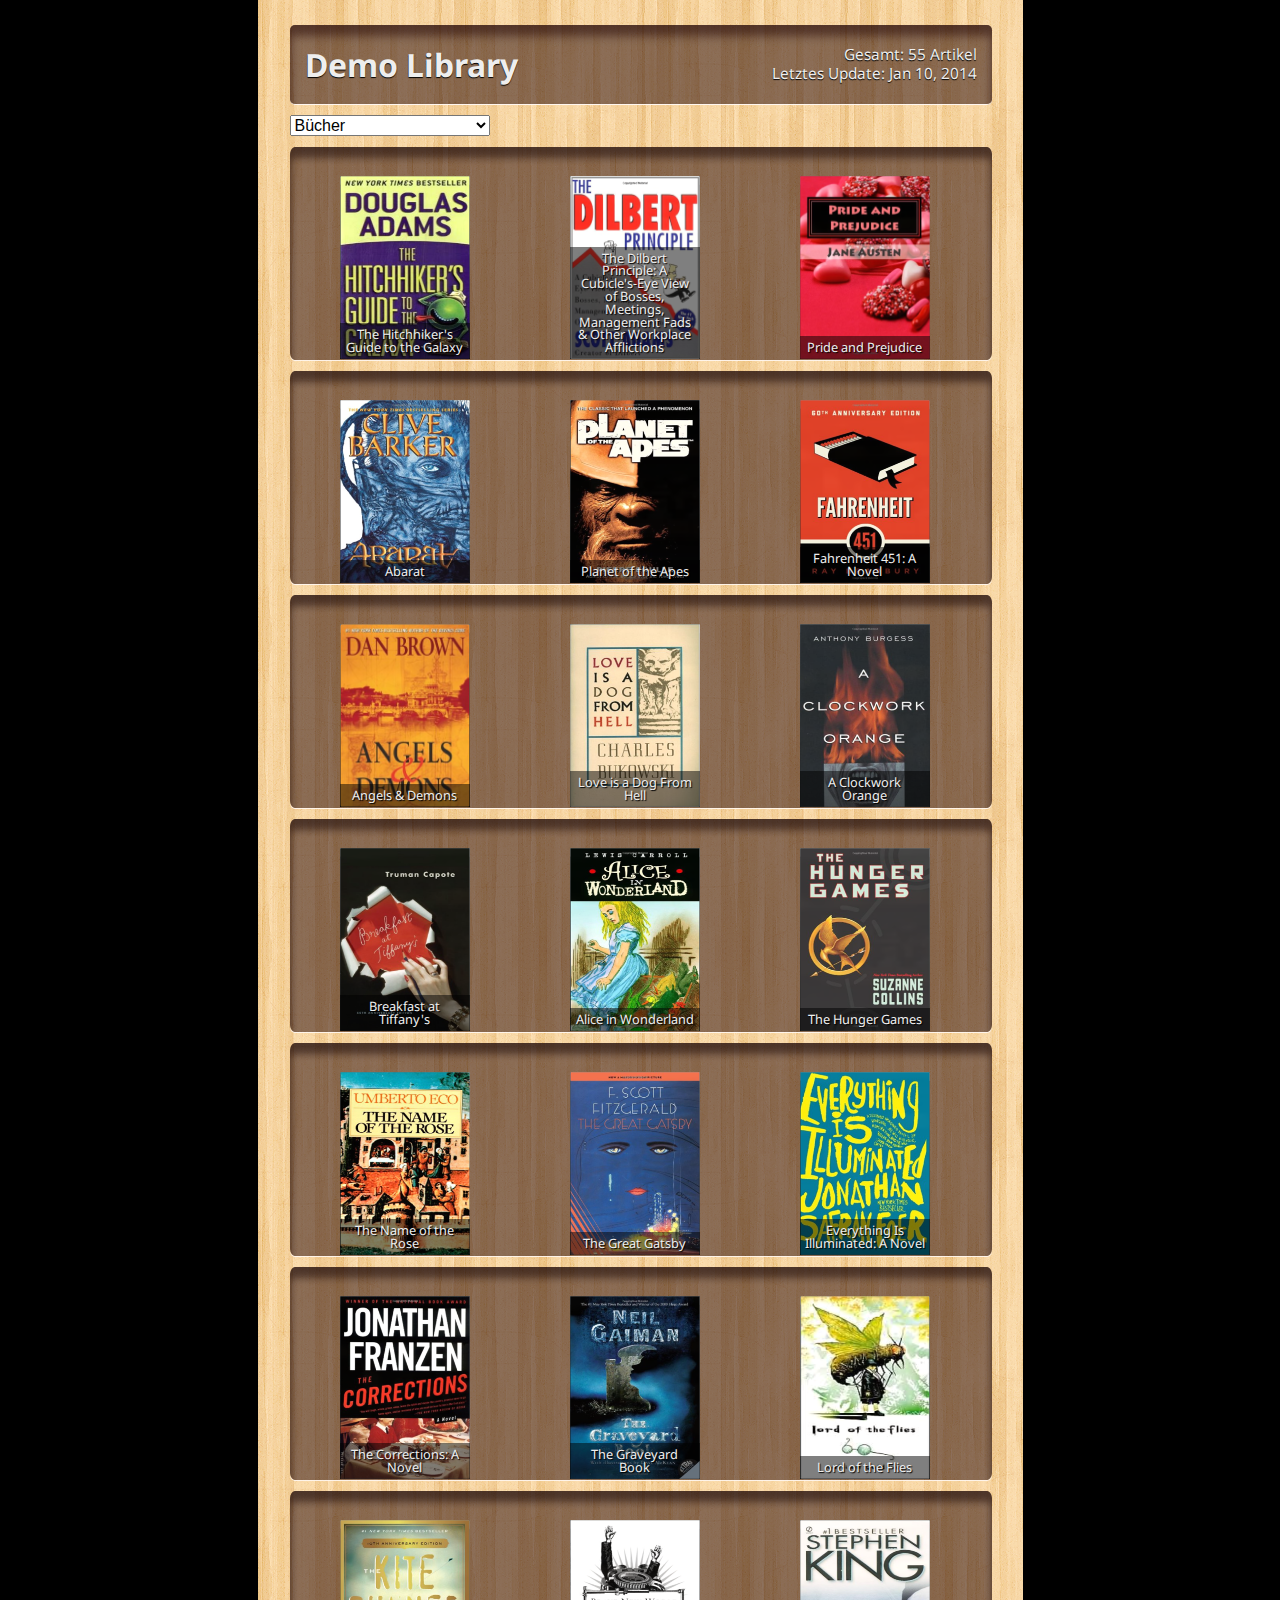
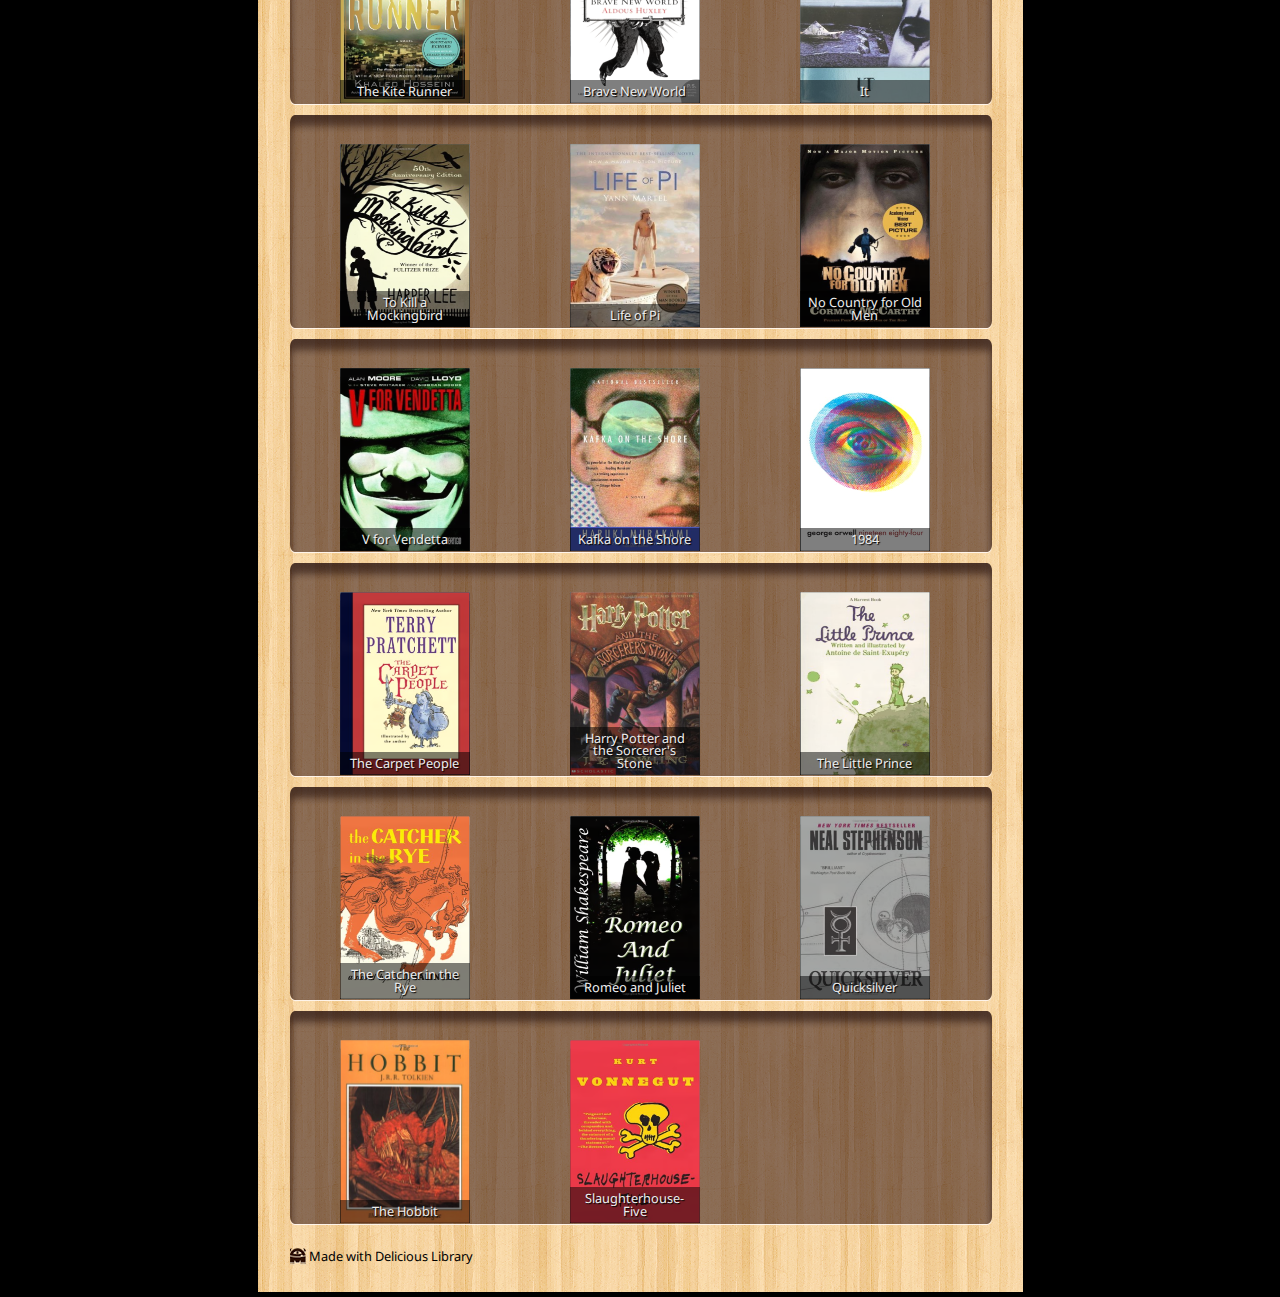
<file: demo-providencemodern/index.html>
<?xml version="1.0" encoding="utf-8" standalone="yes"?>
<!DOCTYPE html PUBLIC "-//W3C//DTD XHTML 1.1//EN" "http://www.w3.org/TR/xhtml11/DTD/xhtml11.dtd"><html xmlns="http://www.w3.org/1999/xhtml">
  <head>
    <meta http-equiv="Content-Type" content="text/html; charset=utf-8" />
    <meta name="media-per-column" content="42" />
    <meta name="columns-per-page" content="1" />
    <title>Demo Library</title>
    <link rel="icon" type="image/png" href="favicon.png" />
    <link rel="stylesheet" href="style.css" type="text/css" />
    <link href="http://fonts.googleapis.com/css?family=Droid+Sans:400,700" rel="stylesheet" type="text/css" />
  </head>
  <body>
    <div id="details_outer">
      <div id="details_inner">
        <div id="details_top">
          <div id="rating"></div>
          <div id="title"></div>
          <div id="creator"></div>
        </div>
        <div id="description"></div>
      </div>
    </div>

    <div id="container">
      <div id="collection_info_section">
        <div id="collection_info">
          <div id="user_name">Demo Library</div>
          <div id="stats">
	          <div id="total">Gesamt: 55 Artikel</div>
    	      <div id="updated">Letztes Update: Jan 10, 2014</div>
	        </div>
        </div>
        <div id="sidebar">
          <select class="shelf_selection" onchange="location.href = this.options[this.selectedIndex].value;"><option value="index.html" selected="selected">Bücher</option><option value="filme.html">Filme</option></select>
          <div class="crumbs">
            <span class="arrow left">&nbsp;&nbsp;&nbsp;</span> <span class="pages"><span class="page">1</span> </span><span class="arrow right">&nbsp;&nbsp;&nbsp;</span> 
          </div>
        </div>  <!-- End sidebar -->
      </div>
      <div id="content">
        <div id="collection">
          <div id="media">
            <table>
              <tbody>
                <tr><td><div class="medium"><div class="title">The Hitchhiker's Guide to the Galaxy</div><img class="coverimage" src="covers/6E6F41FD-D77C-4C88-B295-158198F5C0F9-185.png" width="114" height="185" /><div class="hidden"><span class="creator">Douglas Adams</span><span class="rating"></span><span class="description">"IRRESISTIBLE!"<br />—The Boston Globe<br />Seconds before the Earth is demolished to make way for a galactic freeway, Arthur Dent is plucked off the planet by his friend Ford Prefect, a researcher for the revised edition of The Hitchhiker's Guide to the Galaxy who, for the last fifteen years, has been posing as an out-of-work actor.<br />Together this dynamic pair begin a journey through space aided by quotes from The Hitchhiker's Guide ("A towel is about the most massively useful thing an interstellar hitchhiker can have") and a galaxy-full of fellow travelers: Zaphod Beeblebrox—the two-headed, three-armed ex-hippie and totally out-to-lunch president of the galaxy; Trillian, Zaphod's girlfriend (formally Tricia McMillan), whom Arthur tried to pick up at a cocktail party once upon a time zone; Marvin, a paranoid, brilliant, and chronically depressed robot; Veet Voojagig, a former graduate student who is obsessed with the disappearance of all the ballpoint pens he bought over the years.<br />Where are these pens? Why are we born? Why do we die? Why do we spend so much time between wearing digital watches? For all the answers stick your thumb to the stars. And don't forget to bring a towel!<br />"[A] WHIMSICAL ODYSSEY...Characters frolic through the galaxy with infectious joy."<br />—Publishers Weekly</span></div></div><div class="medium"><div class="title">The Dilbert Principle: A Cubicle's-Eye View of Bosses, Meetings, Management Fads &amp; Other Workplace Afflictions</div><img class="coverimage" src="covers/7810448E-66D8-4A66-8F12-D50E75E43859-185.png" width="141" height="185" /><div class="hidden"><span class="creator">Scott Adams</span><span class="rating"></span><span class="description">The creator of Dilbert, the fastest-growing comic strip in the nation (syndicated in nearly 1000 newspapers), takes a look at corporate America in all its glorious lunacy. Lavishly illustrated with Dilbert strips, these hilarious essays on incompetent bosses, management fads, bewildering technological changes and so much more, will make anyone who has ever worked in an office laugh out loud in recognition.<br /><br />The Dilbert Principle: The most ineffective workers will be systematically moved to the place where they can do the least damage — management.<br /><br />Since 1989, Scott Adams has been illustrating this principle each day, lampooning the corporate world through Dilbert, his enormously popular comic strip. In Dilbert, the potato-shaped, abuse-absorbing hero of the strip, Adams has given voice to the millions of Americans buffeted by the many adversities of the workplace.<br /><br />Now he takes the next step, attacking corporate culture head-on in this lighthearted series of essays. Packed with more than 100 hilarious cartoons, these 25 chapters explore the zeitgeist of ever-changing management trends, overbearing egos, management incompetence, bottomless bureaucracies, petrifying performance reviews, three-hour meetings, the confusion of the information superhighway and more. With sharp eyes, and an even sharper wit, Adams exposes — and skewers — the bizarre absurdities of everyday corporate life. Readers will be convinced that he must be spying on their bosses, The Dilbert Principle rings so true!</span></div></div><div class="medium"><div class="title">Pride and Prejudice</div><img class="coverimage" src="covers/587A7D12-440E-4722-96C3-A2AAE3A103AB-185.png" width="143" height="185" /><div class="hidden"><span class="creator">Jane Austen</span><span class="rating"></span><span class="description">Pride and Prejudice is a novel by Jane Austen, first published in 1813. The story follows the main character Elizabeth Bennet as she deals with issues of manners, upbringing, morality, education, and marriage in the society of the landed gentry of early 19th-century England. Elizabeth is the second of five daughters of a country gentleman living near the fictional town of Meryton in Hertfordshire, near London.</span></div></div><div class="medium"><div class="title">Abarat</div><img class="coverimage" src="covers/C188E89A-26E2-438C-B1D5-ACD5C38C30A3-185.png" width="124" height="185" /><div class="hidden"><span class="creator">Clive Barker</span><span class="rating"></span><span class="description">A journey beyond imaginationis about to unfold. . . .<br /><br />It begins in the most boring place in the world: Chickentown, USA. There lives Candy Quackenbush, her heart bursting for some clue as to what her future might hold.<br /><br />When the answer comes, it’s not one she expects.<br /><br />Welcome to the Abarat, a vast archipelago where every island is a different hour of the day. Candy has a place in this extraordinary land: She is here to help save the Abarat from the dark forces that are stirring at its heart—forces older than Time itself, and more evil than anything Candy has ever encountered. She’s a strange heroine, she knows. But this is a strange world.<br /><br />And in the Abarat, all things are possible.</span></div></div><div class="medium"><div class="title">Planet of the Apes</div><img class="coverimage" src="covers/D1A41AB7-3100-4569-9134-2D8D73DECB53-185.png" width="112" height="185" /><div class="hidden"><span class="creator">Pierre Boulle</span><span class="rating"></span><span class="description">Before you see the movie, read the original novel!<br /><br />First published more than thirty-five years ago, Pierre Boulle’s chilling novel launched one of the greatest science fiction sagas in motion picture history, from the classic 1968 movie starring Charlton Heston and Roddy McDowell, through four sequels and two television series . . . and now the newest film adaptation directed by Tim Burton.<br /><br />In the not-too-distant future, three astronauts land on what appears to be a planet just like Earth, with lush forests, a temperate climate, and breathable air. But while it appears to be a paradise, nothing is what it seems.<br /><br />They soon discover the terrifying truth: On this world humans are savage beasts, and apes rule as their civilized masters. In an ironic novel of nonstop action and breathless intrigue, one man struggles to unlock the secret of a terrifying civilization, all the while wondering: Will he become the savior of the human race, or the final witness to its damnation? In a shocking climax that rivals that of the original movie, Boulle delivers the answer in a masterpiece of adventure, satire, and suspense.</span></div></div><div class="medium"><div class="title">Fahrenheit 451: A Novel</div><img class="coverimage" src="covers/521031F6-E87C-4094-BB00-599C8D2B5313-185.png" width="120" height="185" /><div class="hidden"><span class="creator">Ray Bradbury</span><span class="rating"></span><span class="description">Ray Bradbury’s internationally acclaimed novel Fahrenheit 451 is a masterwork of twentieth-century literature set in a bleak, dystopian future.<br /><br />Guy Montag is a fireman. In his world, where television rules and literature is on the brink of extinction, firemen start fires rather than put them out. His job is to destroy the most illegal of commodities, the printed book, along with the houses in which they are hidden.<br /><br />Montag never questions the destruction and ruin his actions produce, returning each day to his bland life and wife, Mildred, who spends all day with her television “family.” But then he meets an eccentric young neighbor, Clarisse, who introduces him to a past where people didn’t live in fear and to a present where one sees the world through the ideas in books instead of the mindless chatter of television.<br /><br />When Mildred attempts suicide and Clarisse suddenly disappears, Montag begins to question everything he has ever known. He starts hiding books in his home, and when his pilfering is discovered, the fireman has to run for his life.</span></div></div><div class="medium"><div class="title">Angels &amp; Demons</div><img class="coverimage" src="covers/B1905DB2-9E00-4E40-9210-B08327644BD6-185.png" width="133" height="185" /><div class="hidden"><span class="creator">Dan Brown</span><span class="rating"></span><span class="description">From the #1 New York Times bestselling author of The Da Vinci Code comes the explosive thriller that started it all.<br />An ancient secret brotherhood. A devastating new weapon of destruction. An unthinkable target. When world-renowned Harvard symbologist Robert Langdon is summoned to his first assignment to a Swiss research facility to analyze a mysterious symbol — seared into the chest of a murdered physicist — he discovers evidence of the unimaginable: the resurgence of an ancient secret brotherhood known as the Illuminati...the most powerful underground organization ever to walk the earth. The Illuminati has now surfaced to carry out the final phase of its legendary vendetta against its most hated enemy — the Catholic Church.<br />Langdon's worst fears are confirmed on the eve of the Vatican's holy conclave, when a messenger of the Illuminati announces they have hidden an unstoppable time bomb at the very heart of Vatican City. With the countdown under way, Langdon jets to Rome to join forces with Vittoria Vetra, a beautiful and mysterious Italian scientist, to assist the Vatican in a desperate bid for survival.<br />Embarking on a frantic hunt through sealed crypts, dangerous catacombs, deserted cathedrals, and the most secretive vault on earth, Langdon and Vetra follow a 400-year-old trail of ancient symbols that snakes across Rome toward the long-forgotten Illuminati lair...a clandestine location that contains the only hope for Vatican salvation.<br />Critics have praised the exhilarating blend of relentless adventure, scholarly intrigue, and cutting wit found in Brown's remarkable thrillers featuring Robert Langdon. An explosive international suspense, Angels &amp; Demons marks this hero's first adventure as it careens from enlightening epiphanies to dark truths as the battle between science and religion turns to war.</span></div></div><div class="medium"><div class="title">Love is a Dog From Hell</div><img class="coverimage" src="covers/73A9DA8F-3C51-4933-BA66-89F0ACE2B3BE-185.png" width="121" height="185" /><div class="hidden"><span class="creator">Charles Bukowski</span><span class="rating"></span><span class="description">First published in 1977, Love Is a Dog from Hell is a collection of Bukowski's poetry from the mid-seventies. A classic in the Bukowski canon, Love Is a Dog from Hell is a raw, lyrical, exploration of the exigencies, heartbreaks, and limits of love.</span></div></div><div class="medium"><div class="title">A Clockwork Orange</div><img class="coverimage" src="covers/A6C0CDB5-F7C6-4D55-8014-103FDFE5C8F9-185.png" width="127" height="185" /><div class="hidden"><span class="creator">Anthony Burgess</span><span class="rating"></span><span class="description">The only American edition of the cult classic novel.<br /><br />A vicious fifteen-year-old droog is the central character of this 1963 classic. In Anthony Burgess's nightmare vision of the future, where the criminals take over after dark, the story is told by the central character, Alex, who talks in a brutal invented slang that brilliantly renders his and his friends' social pathology. A Clockwork Orange is a frightening fable about good and evil, and the meaning of human freedom. When the state undertakes to reform Alex to "redeem" him, the novel asks, "At what cost?" This edition includes the controversial last chapter not published in the first edition and Burgess's introduction "A Clockwork Orange Resucked."</span></div></div><div class="medium"><div class="title">Breakfast at Tiffany's</div><img class="coverimage" src="covers/1610F9CC-9581-4A8A-859C-EF02F1EB6ABD-185.png" width="113" height="185" /><div class="hidden"><span class="creator">Truman Capote</span><span class="rating"></span><span class="description">In this seductive, wistful masterpiece, Truman Capote created a woman whose name has entered the American idiom and whose style is a part of the literary landscape. Holly Golightly knows that nothing bad can ever happen to you at Tiffany's; her poignancy, wit, and naïveté continue to charm.<br /><br />This volume also includes three of Capote's best-known stories, “House of Flowers,” “A Diamond Guitar,” and “A Christmas Memory,” which the Saturday Review called “one of the most moving stories in our language.” It is a tale of two innocents—a small boy and the old woman who is his best friend—whose sweetness contains a hard, sharp kernel of truth.</span></div></div><div class="medium"><div class="title">Alice in Wonderland</div><img class="coverimage" src="covers/81489290-7180-46EB-9A3F-C29129EB53A3-185.png" width="119" height="185" /><div class="hidden"><span class="creator">Lewis Carroll</span><span class="rating"></span><span class="description">Alice In Wonderland - The Classic by Lewis Carroll</span></div></div><div class="medium"><div class="title">The Hunger Games</div><img class="coverimage" src="covers/8E251697-1F3D-45CD-A4C9-B1E4F4C15082-185.png" width="115" height="185" /><div class="hidden"><span class="creator">Suzanne Collins</span><span class="rating"></span><span class="description">In the ruins of a place once known as North America lies the nation of Panem, a shining Capitol surrounded by twelve outlying districts. Long ago the districts waged war on the Capitol and were defeated. As part of the surrender terms, each district agreed to send one boy and one girl to appear in an annual televised event called, "The Hunger Games," a fight to the death on live TV. Sixteen-year-old Katniss Everdeen, who lives alone with her mother and younger sister, regards it as a death sentence when she is forced to represent her district in the Games. The terrain, rules, and level of audience participation may change but one thing is constant: kill or be killed.</span></div></div><div class="medium"><div class="title">The Name of the Rose</div><img class="coverimage" src="covers/E6F88E5F-A31B-49BD-B035-D55C49224D6D-185.png" width="113" height="185" /><div class="hidden"><span class="creator">Umberto Eco</span><span class="rating"></span><span class="description">It is the year 1327. Franciscans in an Italian abbey are suspected of heresy, but Brother William of Baskerville’s investigation is suddenly overshadowed by seven bizarre deaths. Translated by William Weaver. A Helen and Kurt Wolff Book<br />This e-book includes a sample chapter of PRAGUE CEMETERY.</span></div></div><div class="medium"><div class="title">The Great Gatsby</div><img class="coverimage" src="covers/0C6A0335-0DE2-4BC2-A9E7-326CA49F4520-185.png" width="121" height="185" /><div class="hidden"><span class="creator">F. Scott Fitzgerald</span><span class="rating"></span><span class="description">The Great Gatsby, F. Scott Fitzgerald’s third book, stands as the supreme achievement of his career. This exemplary novel of the Jazz Age has been acclaimed by generations of readers. The story of the fabulously wealthy Jay Gatsby and his love for the beautiful Daisy Buchanan, of lavish parties on Long Island at a time when The New York Times noted “gin was the national drink and sex the national obsession,” it is an exquisitely crafted tale of America in the 1920s.<br /><br />The Great Gatsby is one of the great classics of twentieth-century literature.</span></div></div><div class="medium"><div class="title">Everything Is Illuminated: A Novel</div><img class="coverimage" src="covers/567D3A58-2EA8-443B-8A7A-7D021369A6FC-185.png" width="122" height="185" /><div class="hidden"><span class="creator">Jonathan Safran Foer</span><span class="rating"></span><span class="description">With only a yellowing photograph in hand, a young man - also named Jonathan Safran Foer - sets out to find the woman who may or may not have saved his grandfather from the Nazis. Accompanied by an old man haunted by memories of the war; an amorous dog named Sammy Davis, Junior, Junior; and the unforgettable Alex, a young Ukrainian translator who speaks in a sublimely butchered English, Jonathan is led on a quixotic journey over a devastated landscape and into an unexpected past.</span></div></div><div class="medium"><div class="title">The Corrections: A Novel</div><img class="coverimage" src="covers/8FE3163E-6FFA-4B03-A232-B9DF6C67833C-185.png" width="122" height="185" /><div class="hidden"><span class="creator">Jonathan Franzen</span><span class="rating"></span><span class="description">Winner of the 2001 National Book Award for Fiction<br /><br />After almost fifty years as a wife and mother, Enid Lambert is ready to have some fun. Unfortunately, her husband, Alfred, is losing his sanity to Parkinson's disease, and their children have long since flown the family nest to the catastrophes of their own lives. The oldest, Gary, a once-stable portfolio manager and family man, is trying to convince his wife and himself, despite clear signs to the contrary, that he is not clinically depressed. The middle child, Chip, has lost his seemingly secure academic job and is failing spectacularly at his new line of work. And Denise, the youngest, has escaped a disastrous marriage only to pour her youth and beauty down the drain of an affair with a married man-or so her mother fears. Desperate for some pleasure to look forward to, Enid has set her heart on an elusive goal: bringing her family together for one last Christmas at home.</span></div></div><div class="medium"><div class="title">The Graveyard Book</div><img class="coverimage" src="covers/AE3C9A3B-AAD6-444A-AF08-A36A3D45DCFF-185.png" width="123" height="185" /><div class="hidden"><span class="creator">Neil Gaiman</span><span class="rating"></span><span class="description">It takes a graveyard to raise a child.<br /><br />Nobody Owens, known as Bod, is a normal boy. He would be completely normal if he didn't live in a graveyard, being raised by ghosts, with a guardian who belongs to neither the world of the living nor the dead. There are adventures in the graveyard for a boy—an ancient Indigo Man, a gateway to the abandoned city of ghouls, the strange and terrible Sleer. But if Bod leaves the graveyard, he will be in danger from the man Jack—who has already killed Bod's family.</span></div></div><div class="medium"><div class="title">Lord of the Flies</div><img class="coverimage" src="covers/83506B33-F77E-44D2-8D09-A46E5FDE1A5E-185.png" width="105" height="185" /><div class="hidden"><span class="creator">William Golding</span><span class="rating"></span><span class="description">Classic in 20th century literature.</span></div></div><div class="medium"><div class="title">The Kite Runner</div><img class="coverimage" src="covers/C91F24C6-83B1-465D-BC5B-B89D76B0CA27-185.png" width="120" height="185" /><div class="hidden"><span class="creator">Khaled Hosseini</span><span class="rating"></span><span class="description">The 10th anniversary edition of the New York Times bestseller and international classic loved by millions of readers.<br /><br />The unforgettable, heartbreaking story of the unlikely friendship between a wealthy boy and the son of his father's servant, The Kite Runner is a beautifully crafted novel set in a country that is in the process of being destroyed. It is about the power of reading, the price of betrayal, and the possibility of redemption; and an exploration of the power of fathers over sons—their love, their sacrifices, their lies.<br /><br />A sweeping story of family, love, and friendship told against the devastating backdrop of the history of Afghanistan over the last thirty years, The Kite Runner is an unusual and powerful novel that has become a beloved, one-of-a-kind classic.</span></div></div><div class="medium"><div class="title">Brave New World</div><img class="coverimage" src="covers/1D8DE15D-E24F-4543-92D7-AE513E99D2EE-185.png" width="122" height="185" /><div class="hidden"><span class="creator">Aldous Huxley</span><span class="rating"></span><span class="description">"Aldous Huxley is the greatest 20th century writer in English." —Chicago Tribune<br /><br />Aldous Huxley is rightly considered a prophetic genius and one of the most important literary and philosophical voices of the 20th Century, and Brave New World is his masterpiece. From the author of The Doors of Perception, Island, and countless other works of fiction, non-fiction, philosophy, and poetry, comes this powerful work of speculative fiction that has enthralled and terrified readers for generations. Brave New World remains absolutely relevant to this day as both a cautionary dystopian tale in the vein of the George Orwell classic 1984, and as thought-provoking, thoroughly satisfying entertainment.</span></div></div><div class="medium"><div class="title">It</div><img class="coverimage" src="covers/D3E6C35E-C331-42DB-AF7B-44CC8E0ABDF9-185.png" width="113" height="185" /><div class="hidden"><span class="creator">Stephen King</span><span class="rating"></span><span class="description">They were just kids when they stumbled upon the horror within their hometown. Now, as adults, none of them can withstand the force that has drawn them all back to Derry, Maine, to face the nightmare without end, and the evil without a name...</span></div></div><div class="medium"><div class="title">To Kill a Mockingbird</div><img class="coverimage" src="covers/8CE3E737-7B67-4AD8-B35F-9BA07C945C37-185.png" width="110" height="185" /><div class="hidden"><span class="creator">Harper Lee</span><span class="rating"></span><span class="description">The unforgettable novel of a childhood in a sleepy Southern town and the crisis of conscience that rocked it, To Kill A Mockingbird became both an instant bestseller and a critical success when it was first published in 1960. It went on to win the Pulitzer Prize in 1961 and was later made into an Academy Award-winning film, also a classic.<br /><br />Compassionate, dramatic, and deeply moving, To Kill A Mockingbird takes readers to the roots of human behavior - to innocence and experience, kindness and cruelty, love and hatred, humor and pathos. Now with over 18 million copies in print and translated into forty languages, this regional story by a young Alabama woman claims universal appeal. Harper Lee always considered her book to be a simple love story. Today it is regarded as a masterpiece of American literature.</span></div></div><div class="medium"><div class="title">Life of Pi</div><img class="coverimage" src="covers/BF3B92D0-C1AC-461F-879E-29B1270D339A-185.png" width="119" height="185" /><div class="hidden"><span class="creator">Yann Martel</span><span class="rating"></span><span class="description">Only one lifeboat survived the sinking of the Japanese freighter heart of the Pacific Ocean. The boat crammed five survivors: Orange - an orangutan, hyena, a zebra with a broken leg, a huge Bengal tiger named Richard Parker and Pi Patel, an Indian boy was 16. This little boat is the main setting of this wonderful novel, whose power could light a reader faith in God, as one of the heroes. What else can the reader ask himself? Faye life is outstanding literary work narrated in a rare and wonderful talent. Yann Martel, son of diplomats, grew up in Costa Rica, France, Mexico, Alaska and Canada, and as an adult lived in Iran, Turkey and India. He studied philosophy at Trent, and at age 27 took time to write. ,pi life is his third novel.</span></div></div><div class="medium"><div class="title">No Country for Old Men</div><img class="coverimage" src="covers/D2FC1C05-9199-4D03-8521-B19B6FC5BC3D-185.png" width="119" height="185" /><div class="hidden"><span class="creator">Cormac McCarthy</span><span class="rating"></span><span class="description">In No Country for Old Men, Cormac McCarthy simultaneously strips down the American crime novel and broadens its concerns to encompass themes as ancient as the Bible and as bloodily contemporary as this morning’s headlines.</span></div></div><div class="medium"><div class="title">V for Vendetta</div><img class="coverimage" src="covers/A170E544-E802-4D8B-9843-FB0C00100E4D-185.png" width="119" height="185" /><div class="hidden"><span class="creator">Alan Moore</span><span class="rating"></span><span class="description">A new trade paperback edition of the graphic novel that inspired the hit movie!<br /><br />A powerful story about loss of freedom and individuality, V FOR VENDETTA takes place in a totalitarian England following a devastating war that changed the face of the planet.<br /><br />In a world without political freedom, personal freedom and precious little faith in anything comes a mysterious man in a white porcelain mask who fights political oppressors through terrorism and seemingly absurd acts. It's a gripping tale of the blurred lines between ideological good and evil.<br /><br />This new trade paperbackedition features the improved production values and coloring from the 2005 hardcover.</span></div></div><div class="medium"><div class="title">Kafka on the Shore</div><img class="coverimage" src="covers/38D23943-94F2-4C2C-8444-7B73D69D6BEA-185.png" width="119" height="185" /><div class="hidden"><span class="creator">Haruki Murakami</span><span class="rating"></span><span class="description">Kafka on the Shore is powered by two remarkable characters: a teenage boy, Kafka Tamura, who runs away from home either to escape a gruesome oedipal prophecy or to search for his long-missing mother and sister; and an aging simpleton called Nakata, who never recovered from a wartime affliction and now is drawn toward Kafka for reasons that, like the most basic activities of daily life, he cannot fathom.<br /><br />As their paths converge, and the reasons for that convergence become clear, Haruki Murakami enfolds readers in a world where cats talk, fish fall from the sky, and spirits slip out of their bodies to make love or commit murder. Kafka on the Shore displays one of the world’s great storytellers at the peak of his powers.</span></div></div><div class="medium"><div class="title">1984</div><img class="coverimage" src="covers/D06E15A0-C281-4228-B88E-B7D6976EEBA2-185.png" width="113" height="185" /><div class="hidden"><span class="creator">George Orwell</span><span class="rating"></span><span class="description">In 1984, London is a grim city where Big Brother is always watching you and the Thought Police can practically read your mind. Winston is a man in grave danger for the simple reason that his memory still functions. Drawn into a forbidden love affair, Winston finds the courage to join a secret revolutionary organization called The Brotherhood, dedicated to the destruction of the Party. Together with his beloved Julia, he hazards his life in a deadly match against the powers that be.</span></div></div><div class="medium"><div class="title">The Carpet People</div><img class="coverimage" src="covers/F93CB7E4-11F9-45A5-99A6-1155E2CB908C-185.png" width="127" height="185" /><div class="hidden"><span class="creator">Terry Pratchett</span><span class="rating"></span><span class="description">In the beginning, there was nothing but endless flatness. Then came the Carpet . . .<br /><br />That’s the old story everyone knows and loves. But now the Carpet is home to many different tribes and peoples, and there’s a new story in the making. The story of Fray, sweeping a trail of destruction across the Carpet. The story of power-hungry mouls—and of two brothers who set out on an adventure to end all adventures when their village is flattened.<br /><br />It’s a story that will come to a terrible end—if someone doesn't do something about it. If everyone doesn’t do something about it . . .<br /><br />First published in 1971, this hilarious and wise novel marked the debut of the phenomenal Sir Terry Pratchett. Years later, Sir Terry revised the work, and this special collectable edition includes the updated text, his original color and black-and-white illustrations, and an exclusive story—a forerunner to The Carpet People created by the seventeen-year-old nascent writer who would become one of the world's most beloved storytellers.</span></div></div><div class="medium"><div class="title">Harry Potter and the Sorcerer's Stone</div><img class="coverimage" src="covers/431B6D64-E4D0-405E-A767-A02C40912737-185.png" width="127" height="185" /><div class="hidden"><span class="creator">J.K. Rowling</span><span class="rating"></span><span class="description">Harry Potter has no idea how famous he is. That's because he's being raised by his miserable aunt and uncle who are terrified Harry will learn that he's really a wizard, just as his parents were. But everything changes when Harry is summoned to attend an infamous school for wizards, and he begins to discover some clues about his illustrious birthright. From the surprising way he is greeted by a lovable giant, to the unique curriculum and colorful faculty at his unusual school, Harry finds himself drawn deep inside a mystical world he never knew existed and closer to his own noble destiny.</span></div></div><div class="medium"><div class="title">The Little Prince</div><img class="coverimage" src="covers/75E8073B-A85B-4768-AFFA-414B5CDF096D-185.png" width="118" height="185" /><div class="hidden"><span class="creator">Antoine de Saint-Exupéry</span><span class="rating"></span><span class="description">A lovely story....which covers a poetic, yearning philosophy—not the sort of fable that can be tacked down neatly at its four corners but rather reflections on what are real matters of consequence. —The New York Times Book Review.</span></div></div><div class="medium"><div class="title">The Catcher in the Rye</div><img class="coverimage" src="covers/6C322261-158D-4319-BB18-1D888BC6FB4F-185.png" width="115" height="185" /><div class="hidden"><span class="creator">J.D. Salinger</span><span class="rating"></span><span class="description">Anyone who has read J.D. Salinger's New Yorker stories ? particularly A Perfect Day for Bananafish, Uncle Wiggily in Connecticut, The Laughing Man, and For Esme ? With Love and Squalor, will not be surprised by the fact that his first novel is fully of children. The hero-narrator of THE CATCHER IN THE RYE is an ancient child of sixteen, a native New Yorker named Holden Caulfield. Through circumstances that tend to preclude adult, secondhand description, he leaves his prep school in Pennsylvania and goes underground in New York City for three days. The boy himself is at once too simple and too complex for us to make any final comment about him or his story. Perhaps the safest thing we can say about Holden is that he was born in the world not just strongly attracted to beauty but, almost, hopelessly impaled on it. There are many voices in this novel: children's voices, adult voices, underground voices-but Holden's voice is the most eloquent of all. Transcending his own vernacular, yet remaining marvelously faithful to it, he issues a perfectly articulated cry of mixed pain and pleasure. However, like most lovers and clowns and poets of the higher orders, he keeps most of the pain to, and for, himself. The pleasure he gives away, or sets aside, with all his heart. It is there for the reader who can handle it to keep.</span></div></div><div class="medium"><div class="title">Romeo and Juliet</div><img class="coverimage" src="covers/FFEF486E-66EA-4B0F-8C7B-3735A5CFC77F-185.png" width="113" height="185" /><div class="hidden"><span class="creator">William Shakespeare</span><span class="rating"></span><span class="description">Romeo and Juliet is one of William Shakespeare's classic romantic tragedies. This version is a reprint of the original play.</span></div></div><div class="medium"><div class="title">Quicksilver</div><img class="coverimage" src="covers/80E7B0A1-B8C9-4739-9854-BACABC387601-185.png" width="113" height="185" /><div class="hidden"><span class="creator">Neal Stephenson</span><span class="rating"></span><span class="description">In which Daniel Waterhouse, fearless thinker and courageous Puritan, pursues knowledge in the company of the greatest minds of Baroque-era Europe — in a chaotic world where reason wars with the bloody ambitions of the mighty, and where catastrophe, natural or otherwise, can alter the political landscape overnight.</span></div></div><div class="medium"><div class="title">The Hobbit</div><img class="coverimage" src="covers/D646652D-70CF-4BEA-8926-250A74808D0E-185.png" width="144" height="185" /><div class="hidden"><span class="creator">J.R.R. Tolkien</span><span class="rating"></span><span class="description"></span></div></div><div class="medium"><div class="title">Slaughterhouse-Five</div><img class="coverimage" src="covers/7F3EE78A-CFBF-4831-9E71-766B2AE1A00A-185.png" width="113" height="185" /><div class="hidden"><span class="creator">Kurt Vonnegut</span><span class="rating"></span><span class="description">Slaughterhous-Five is one of the world's great anti-war books. Centering on the infamous fire-bombing of Dresden, Billy Pilgrim's odyssey through time reflects the mythic journey of our own fractured lives as we search for meaning in what we are afraid to know.</span></div></div></td>
                </tr>
              </tbody>
            </table>
          </div> <!-- End media -->
        </div> <!-- End collection -->

        <div style="clear: both;"></div>
      </div> <!-- End content -->

      <div id="footer">
        <a class="monster" href="http://www.delicious-monster.com" target="_blank">
          <img src="images/monster-small.png" alt="" /> Made with Delicious Library
        </a>
        <div class="crumbs">
          <span class="arrow left">&nbsp;&nbsp;&nbsp;</span> <span class="pages"><span class="page">1</span> </span><span class="arrow right">&nbsp;&nbsp;&nbsp;</span> 
        </div>
      </div> <!-- End footer -->

    </div> <!-- End container -->

    <script src="js/jquery-1.10.2.min.js"></script>
    <script src="js/library.js"></script>
  </body>
</html>
</file>
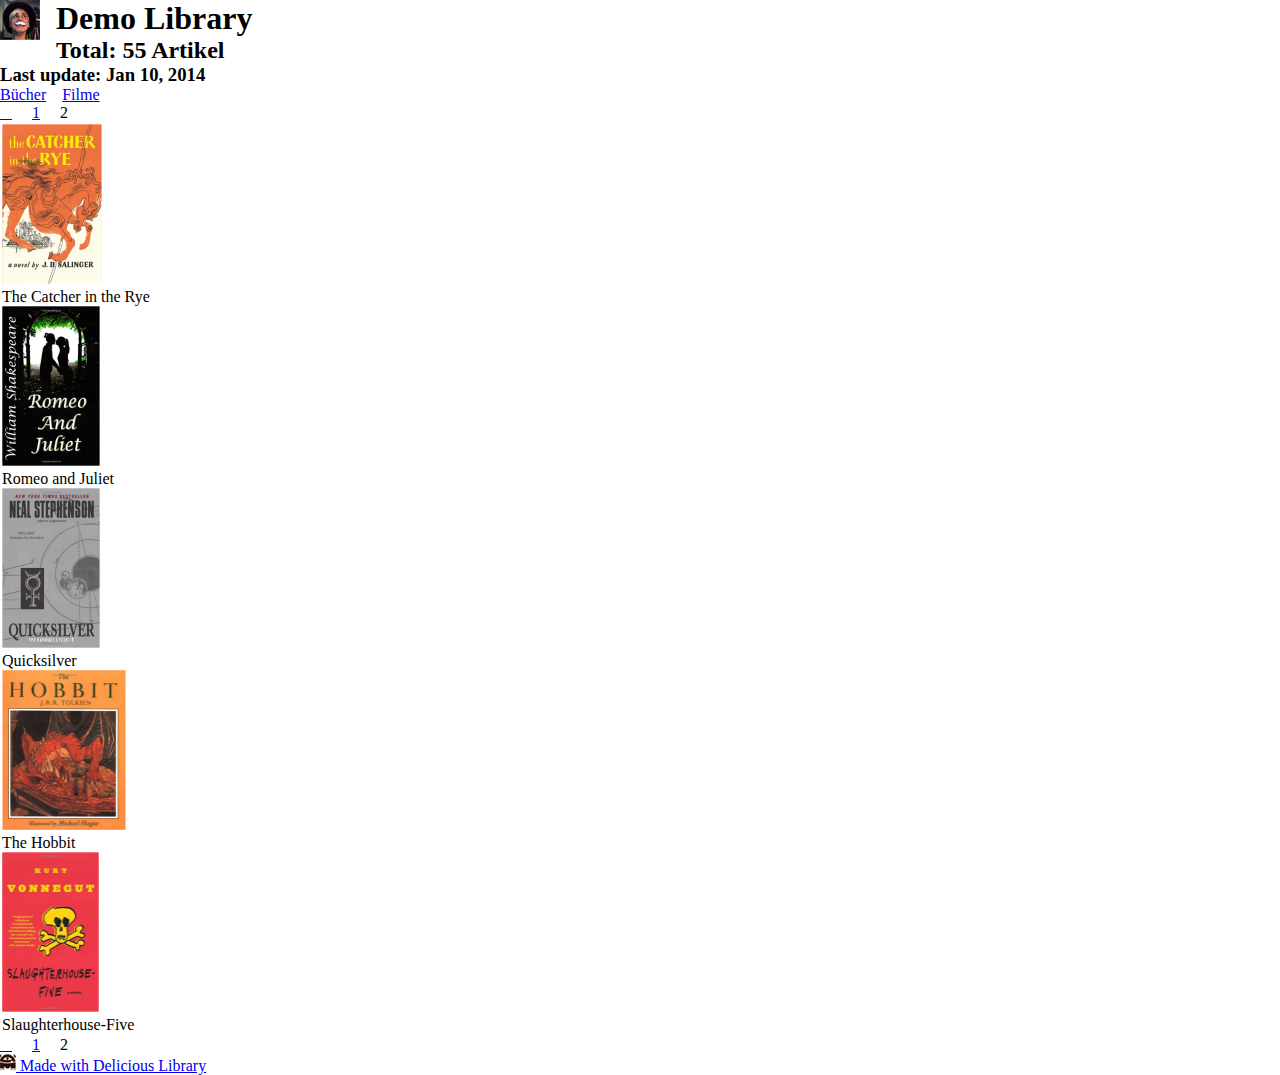
<file: demo-boilerplate/bcher-2.html>
<!DOCTYPE html><html>
  <head>
    <meta http-equiv="Content-Type" content="text/html; charset=utf-8">
    <meta name="media-per-column" content="10">
    <meta name="columns-per-page" content="3">
    <title>Demo Library</title>
    <link rel="icon" type="image/png" href="favicon.png">
    <link rel="stylesheet" href="style.css" type="text/css">
  </head>
  <body>

    <header>
      <img id="user_image" src="covers/02716FE9-5AF0-486A-9CCC-19E30B4E3C0E.png">
      <h1>Demo Library</h1>
      <h2>Total: 55 Artikel</h2>
      <h3>Last update: Jan 10, 2014</h3>
    </header>

    <nav><div class="shelf_selection"><a class="shelf selected" href="index.html">Bücher</a><a class="shelf" href="filme.html">Filme</a></div></nav>
    <nav><a class="arrow left" href="index.html">&nbsp;&nbsp;&nbsp;</a> <span class="pages"><a class="page" href="index.html">1</a> <span class="page">2</span> </span><span class="arrow right">&nbsp;&nbsp;&nbsp;</span> </nav>

    <table>
      <tbody>
        <tr><td><div class="medium"><!-- div.medium is mandatory, the parser looks for it --><img class="coverimage" src="covers/6C322261-158D-4319-BB18-1D888BC6FB4F-160.png" width="100" height="160"><div class="title">The Catcher in the Rye</div><span class="hidden"><span class="creator">J.D. Salinger</span><span class="rating"></span><span class="description">Anyone who has read J.D. Salinger's New Yorker stories ? particularly A Perfect Day for Bananafish, Uncle Wiggily in Connecticut, The Laughing Man, and For Esme ? With Love and Squalor, will not be surprised by the fact that his first novel is fully of children. The hero-narrator of THE CATCHER IN THE RYE is an ancient child of sixteen, a native New Yorker named Holden Caulfield. Through circumstances that tend to preclude adult, secondhand description, he leaves his prep school in Pennsylvania and goes underground in New York City for three days. The boy himself is at once too simple and too complex for us to make any final comment about him or his story. Perhaps the safest thing we can say about Holden is that he was born in the world not just strongly attracted to beauty but, almost, hopelessly impaled on it. There are many voices in this novel: children's voices, adult voices, underground voices-but Holden's voice is the most eloquent of all. Transcending his own vernacular, yet remaining marvelously faithful to it, he issues a perfectly articulated cry of mixed pain and pleasure. However, like most lovers and clowns and poets of the higher orders, he keeps most of the pain to, and for, himself. The pleasure he gives away, or sets aside, with all his heart. It is there for the reader who can handle it to keep.</span><span class="asin">0316769487</span><span class="uuid">6C322261-158D-4319-BB18-1D888BC6FB4F</span><span class="netRating"></span><a href="http://www.amazon.com/dp/0316769487?SubscriptionId=1XKMQ76GH235KSFB1M02&amp;tag=deliciousmons-20&amp;linkCode=xm2">http://www.amazon.com/dp/0316769487?SubscriptionId=1XKMQ76GH235KSFB1M02&amp;tag=deliciousmons-20&amp;linkCode=xm2</a><a href="http://www.amazon.com/s?ie=UTF8&amp;index=books&amp;field-author=J.D.%20Salinger&amp;SubscriptionId=1XKMQ76GH235KSFB1M02&amp;tag=deliciousmons-20&amp;linkCode=xm2">http://www.amazon.com/s?ie=UTF8&amp;index=books&amp;field-author=J.D.%20Salinger&amp;SubscriptionId=1XKMQ76GH235KSFB1M02&amp;tag=deliciousmons-20&amp;linkCode=xm2</a></span></div><div class="medium"><!-- div.medium is mandatory, the parser looks for it --><img class="coverimage" src="covers/FFEF486E-66EA-4B0F-8C7B-3735A5CFC77F-160.png" width="98" height="160"><div class="title">Romeo and Juliet</div><span class="hidden"><span class="creator">William Shakespeare</span><span class="rating"></span><span class="description">Romeo and Juliet is one of William Shakespeare's classic romantic tragedies. This version is a reprint of the original play.</span><span class="asin">1456490443</span><span class="uuid">FFEF486E-66EA-4B0F-8C7B-3735A5CFC77F</span><span class="netRating"></span><a href="http://www.amazon.com/dp/1456490443?SubscriptionId=1XKMQ76GH235KSFB1M02&amp;tag=deliciousmons-20&amp;linkCode=xm2">http://www.amazon.com/dp/1456490443?SubscriptionId=1XKMQ76GH235KSFB1M02&amp;tag=deliciousmons-20&amp;linkCode=xm2</a><a href="http://www.amazon.com/s?ie=UTF8&amp;index=books&amp;field-author=William%20Shakespeare&amp;SubscriptionId=1XKMQ76GH235KSFB1M02&amp;tag=deliciousmons-20&amp;linkCode=xm2">http://www.amazon.com/s?ie=UTF8&amp;index=books&amp;field-author=William%20Shakespeare&amp;SubscriptionId=1XKMQ76GH235KSFB1M02&amp;tag=deliciousmons-20&amp;linkCode=xm2</a></span></div><div class="medium"><!-- div.medium is mandatory, the parser looks for it --><img class="coverimage" src="covers/80E7B0A1-B8C9-4739-9854-BACABC387601-160.png" width="98" height="160"><div class="title">Quicksilver</div><span class="hidden"><span class="creator">Neal Stephenson</span><span class="rating"></span><span class="description">In which Daniel Waterhouse, fearless thinker and courageous Puritan, pursues knowledge in the company of the greatest minds of Baroque-era Europe — in a chaotic world where reason wars with the bloody ambitions of the mighty, and where catastrophe, natural or otherwise, can alter the political landscape overnight.</span><span class="asin">0060833165</span><span class="uuid">80E7B0A1-B8C9-4739-9854-BACABC387601</span><span class="netRating"></span><a href="http://www.amazon.com/dp/0060833165?SubscriptionId=1XKMQ76GH235KSFB1M02&amp;tag=deliciousmons-20&amp;linkCode=xm2">http://www.amazon.com/dp/0060833165?SubscriptionId=1XKMQ76GH235KSFB1M02&amp;tag=deliciousmons-20&amp;linkCode=xm2</a><a href="http://www.amazon.com/s?ie=UTF8&amp;index=books&amp;field-author=Neal%20Stephenson&amp;SubscriptionId=1XKMQ76GH235KSFB1M02&amp;tag=deliciousmons-20&amp;linkCode=xm2">http://www.amazon.com/s?ie=UTF8&amp;index=books&amp;field-author=Neal%20Stephenson&amp;SubscriptionId=1XKMQ76GH235KSFB1M02&amp;tag=deliciousmons-20&amp;linkCode=xm2</a></span></div><div class="medium"><!-- div.medium is mandatory, the parser looks for it --><img class="coverimage" src="covers/D646652D-70CF-4BEA-8926-250A74808D0E-160.png" width="124" height="160"><div class="title">The Hobbit</div><span class="hidden"><span class="creator">J.R.R. Tolkien</span><span class="rating"></span><span class="description"></span><span class="asin">B0085FXXFQ</span><span class="uuid">D646652D-70CF-4BEA-8926-250A74808D0E</span><span class="netRating"></span><a href="http://www.amazon.com/dp/B0085FXXFQ?SubscriptionId=1XKMQ76GH235KSFB1M02&amp;tag=deliciousmons-20&amp;linkCode=xm2">http://www.amazon.com/dp/B0085FXXFQ?SubscriptionId=1XKMQ76GH235KSFB1M02&amp;tag=deliciousmons-20&amp;linkCode=xm2</a><a href="http://www.amazon.com/s?ie=UTF8&amp;index=books&amp;field-author=J.R.R.%20Tolkien&amp;SubscriptionId=1XKMQ76GH235KSFB1M02&amp;tag=deliciousmons-20&amp;linkCode=xm2">http://www.amazon.com/s?ie=UTF8&amp;index=books&amp;field-author=J.R.R.%20Tolkien&amp;SubscriptionId=1XKMQ76GH235KSFB1M02&amp;tag=deliciousmons-20&amp;linkCode=xm2</a></span></div><div class="medium"><!-- div.medium is mandatory, the parser looks for it --><img class="coverimage" src="covers/7F3EE78A-CFBF-4831-9E71-766B2AE1A00A-160.png" width="97" height="160"><div class="title">Slaughterhouse-Five</div><span class="hidden"><span class="creator">Kurt Vonnegut</span><span class="rating"></span><span class="description">Slaughterhous-Five is one of the world's great anti-war books. Centering on the infamous fire-bombing of Dresden, Billy Pilgrim's odyssey through time reflects the mythic journey of our own fractured lives as we search for meaning in what we are afraid to know.</span><span class="asin">0440180295</span><span class="uuid">7F3EE78A-CFBF-4831-9E71-766B2AE1A00A</span><span class="netRating"></span><a href="http://www.amazon.com/dp/0440180295?SubscriptionId=1XKMQ76GH235KSFB1M02&amp;tag=deliciousmons-20&amp;linkCode=xm2">http://www.amazon.com/dp/0440180295?SubscriptionId=1XKMQ76GH235KSFB1M02&amp;tag=deliciousmons-20&amp;linkCode=xm2</a><a href="http://www.amazon.com/s?ie=UTF8&amp;index=books&amp;field-author=Kurt%20Vonnegut&amp;SubscriptionId=1XKMQ76GH235KSFB1M02&amp;tag=deliciousmons-20&amp;linkCode=xm2">http://www.amazon.com/s?ie=UTF8&amp;index=books&amp;field-author=Kurt%20Vonnegut&amp;SubscriptionId=1XKMQ76GH235KSFB1M02&amp;tag=deliciousmons-20&amp;linkCode=xm2</a></span></div></td><td></td><td></td>
        </tr>
      </tbody>
    </table>

    <nav><a class="arrow left" href="index.html">&nbsp;&nbsp;&nbsp;</a> <span class="pages"><a class="page" href="index.html">1</a> <span class="page">2</span> </span><span class="arrow right">&nbsp;&nbsp;&nbsp;</span> </nav>

    <footer>
      <a class="monster" href="http://www.delicious-monster.com" target="_blank">
        <img src="images/monster-small.png" alt=""> Made with Delicious Library
      </a>
      
    </footer>

    <div id="details_outer">
      <div id="details_inner">
        <div id="rating"></div>
        <div id="title"></div>
        <div id="creator"></div>
        <div id="description"></div>
      </div>
    </div>

    <script src="js/jquery-1.10.2.min.js"></script>
    <script src="js/library.js"></script>
  </body>
</html>
</file>
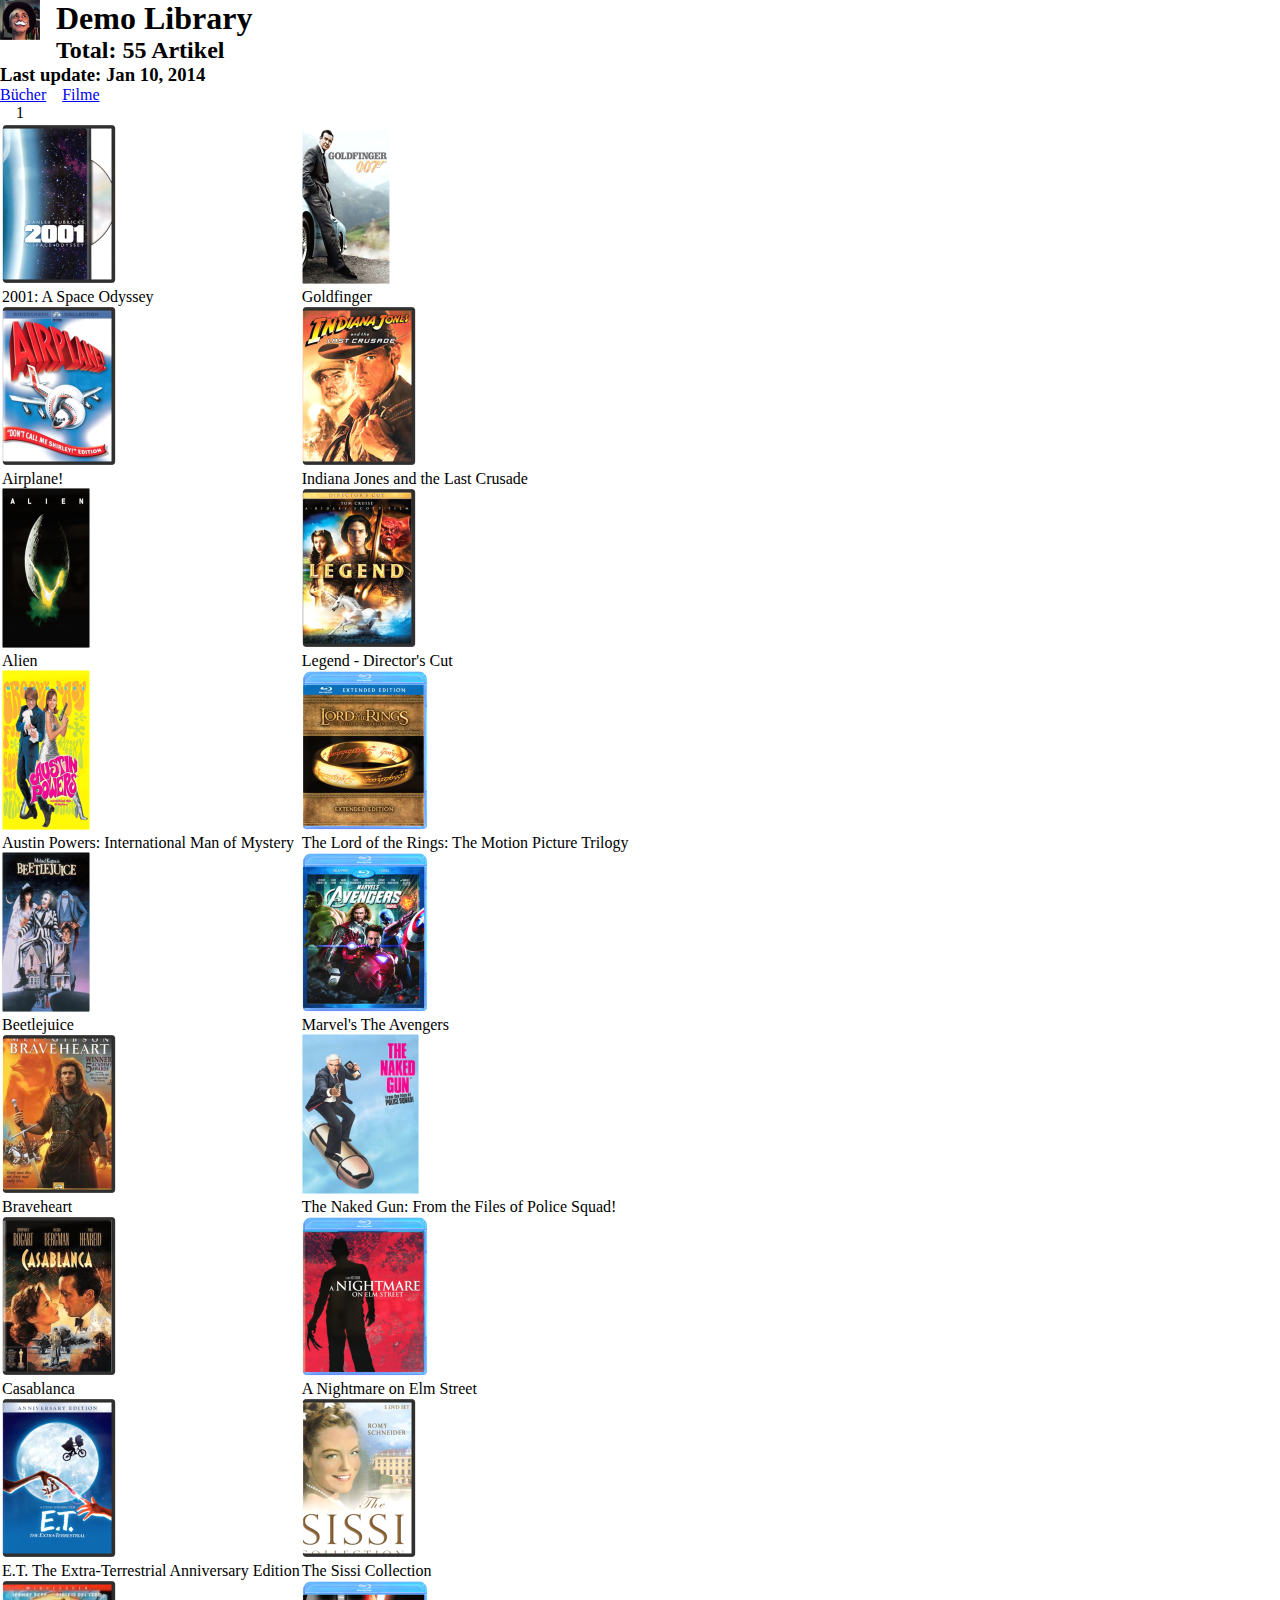
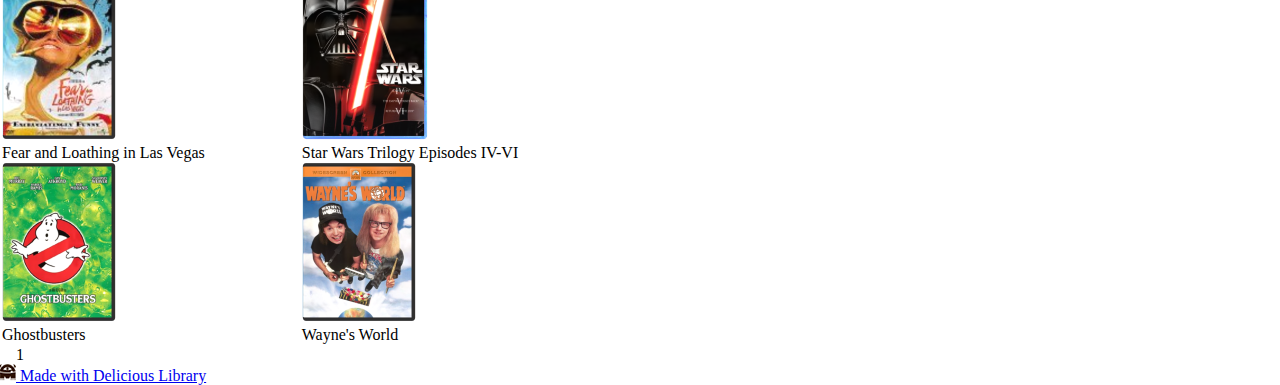
<file: demo-boilerplate/filme.html>
<!DOCTYPE html><html>
  <head>
    <meta http-equiv="Content-Type" content="text/html; charset=utf-8">
    <meta name="media-per-column" content="10">
    <meta name="columns-per-page" content="3">
    <title>Demo Library</title>
    <link rel="icon" type="image/png" href="favicon.png">
    <link rel="stylesheet" href="style.css" type="text/css">
  </head>
  <body>

    <header>
      <img id="user_image" src="covers/02716FE9-5AF0-486A-9CCC-19E30B4E3C0E.png">
      <h1>Demo Library</h1>
      <h2>Total: 55 Artikel</h2>
      <h3>Last update: Jan 10, 2014</h3>
    </header>

    <nav><div class="shelf_selection"><a class="shelf" href="index.html">Bücher</a><a class="shelf selected" href="filme.html">Filme</a></div></nav>
    <nav><span class="arrow left">&nbsp;&nbsp;&nbsp;</span> <span class="pages"><span class="page">1</span> </span><span class="arrow right">&nbsp;&nbsp;&nbsp;</span> </nav>

    <table>
      <tbody>
        <tr><td><div class="medium"><!-- div.medium is mandatory, the parser looks for it --><img class="coverimage" src="covers/B0BFA4CB-345F-4B63-9091-CF28B7A22A16-160.png" width="114" height="160"><div class="title">2001: A Space Odyssey</div><span class="hidden"><span class="creator">Stanley Kubrick</span><span class="rating"></span><span class="description">A Kubrick masterpiece that spans from the dawn of man to it's title year when an alien artifact is found on the moon. An expedition is launched to Jupiter to track it's origins.</span><span class="asin">B004L9GMBC</span><span class="uuid">B0BFA4CB-345F-4B63-9091-CF28B7A22A16</span><span class="netRating"></span><a href="http://www.amazon.com/dp/B004L9GMBC?SubscriptionId=1XKMQ76GH235KSFB1M02&amp;tag=deliciousmons-20&amp;linkCode=xm2">http://www.amazon.com/dp/B004L9GMBC?SubscriptionId=1XKMQ76GH235KSFB1M02&amp;tag=deliciousmons-20&amp;linkCode=xm2</a><a href="http://www.amazon.com/s?ie=UTF8&amp;index=dvd&amp;field-director=Stanley%20Kubrick&amp;SubscriptionId=1XKMQ76GH235KSFB1M02&amp;tag=deliciousmons-20&amp;linkCode=xm2">http://www.amazon.com/s?ie=UTF8&amp;index=dvd&amp;field-director=Stanley%20Kubrick&amp;SubscriptionId=1XKMQ76GH235KSFB1M02&amp;tag=deliciousmons-20&amp;linkCode=xm2</a></span></div><div class="medium"><!-- div.medium is mandatory, the parser looks for it --><img class="coverimage" src="covers/9D9929D1-40A6-42FC-9FDD-D2A40E86D99C-160.png" width="114" height="160"><div class="title">Airplane!</div><span class="hidden"><span class="creator">Jim Abrahams, David Zucker, Jerry Zucker</span><span class="rating"></span><span class="description">A pilot afraid to fly follows his stewardess ex-girlfriend and must take over for the poisoned crew.</span><span class="asin">B00AEFXDO6</span><span class="uuid">9D9929D1-40A6-42FC-9FDD-D2A40E86D99C</span><span class="netRating"></span><a href="http://www.amazon.com/dp/B00AEFXDO6?SubscriptionId=1XKMQ76GH235KSFB1M02&amp;tag=deliciousmons-20&amp;linkCode=xm2">http://www.amazon.com/dp/B00AEFXDO6?SubscriptionId=1XKMQ76GH235KSFB1M02&amp;tag=deliciousmons-20&amp;linkCode=xm2</a><a href="http://www.amazon.com/s?ie=UTF8&amp;index=dvd&amp;field-director=Jim%20Abrahams%0ADavid%20Zucker%0AJerry%20Zucker&amp;SubscriptionId=1XKMQ76GH235KSFB1M02&amp;tag=deliciousmons-20&amp;linkCode=xm2">http://www.amazon.com/s?ie=UTF8&amp;index=dvd&amp;field-director=Jim%20Abrahams%0ADavid%20Zucker%0AJerry%20Zucker&amp;SubscriptionId=1XKMQ76GH235KSFB1M02&amp;tag=deliciousmons-20&amp;linkCode=xm2</a></span></div><div class="medium"><!-- div.medium is mandatory, the parser looks for it --><img class="coverimage" src="covers/DE124A26-E116-4FCC-BFC8-362B76AEEEE8-160.png" width="88" height="160"><div class="title">Alien</div><span class="hidden"><span class="creator">Ridley Scott</span><span class="rating"></span><span class="description"></span><span class="asin">B00498VS1E</span><span class="uuid">DE124A26-E116-4FCC-BFC8-362B76AEEEE8</span><span class="netRating"></span><a href="http://www.amazon.com/dp/B00498VS1E?SubscriptionId=1XKMQ76GH235KSFB1M02&amp;tag=deliciousmons-20&amp;linkCode=xm2">http://www.amazon.com/dp/B00498VS1E?SubscriptionId=1XKMQ76GH235KSFB1M02&amp;tag=deliciousmons-20&amp;linkCode=xm2</a><a href="http://www.amazon.com/s?ie=UTF8&amp;index=dvd&amp;field-director=Ridley%20Scott&amp;SubscriptionId=1XKMQ76GH235KSFB1M02&amp;tag=deliciousmons-20&amp;linkCode=xm2">http://www.amazon.com/s?ie=UTF8&amp;index=dvd&amp;field-director=Ridley%20Scott&amp;SubscriptionId=1XKMQ76GH235KSFB1M02&amp;tag=deliciousmons-20&amp;linkCode=xm2</a></span></div><div class="medium"><!-- div.medium is mandatory, the parser looks for it --><img class="coverimage" src="covers/0D0CDF57-001F-4C90-A1CE-8723815C0DDC-160.png" width="88" height="160"><div class="title">Austin Powers: International Man of Mystery</div><span class="hidden"><span class="creator">Jay Roach</span><span class="rating"></span><span class="description"></span><span class="asin">B000YAF9AM</span><span class="uuid">0D0CDF57-001F-4C90-A1CE-8723815C0DDC</span><span class="netRating"></span><a href="http://www.amazon.com/dp/B000YAF9AM?SubscriptionId=1XKMQ76GH235KSFB1M02&amp;tag=deliciousmons-20&amp;linkCode=xm2">http://www.amazon.com/dp/B000YAF9AM?SubscriptionId=1XKMQ76GH235KSFB1M02&amp;tag=deliciousmons-20&amp;linkCode=xm2</a><a href="http://www.amazon.com/s?ie=UTF8&amp;index=dvd&amp;field-director=Jay%20Roach&amp;SubscriptionId=1XKMQ76GH235KSFB1M02&amp;tag=deliciousmons-20&amp;linkCode=xm2">http://www.amazon.com/s?ie=UTF8&amp;index=dvd&amp;field-director=Jay%20Roach&amp;SubscriptionId=1XKMQ76GH235KSFB1M02&amp;tag=deliciousmons-20&amp;linkCode=xm2</a></span></div><div class="medium"><!-- div.medium is mandatory, the parser looks for it --><img class="coverimage" src="covers/6FA357DF-362F-4413-B77A-6FC61476F514-160.png" width="88" height="160"><div class="title">Beetlejuice</div><span class="hidden"><span class="creator">Tim Burton</span><span class="rating"></span><span class="description"></span><span class="asin">B001EC2ISA</span><span class="uuid">6FA357DF-362F-4413-B77A-6FC61476F514</span><span class="netRating"></span><a href="http://www.amazon.com/dp/B001EC2ISA?SubscriptionId=1XKMQ76GH235KSFB1M02&amp;tag=deliciousmons-20&amp;linkCode=xm2">http://www.amazon.com/dp/B001EC2ISA?SubscriptionId=1XKMQ76GH235KSFB1M02&amp;tag=deliciousmons-20&amp;linkCode=xm2</a><a href="http://www.amazon.com/s?ie=UTF8&amp;index=dvd&amp;field-director=Tim%20Burton&amp;SubscriptionId=1XKMQ76GH235KSFB1M02&amp;tag=deliciousmons-20&amp;linkCode=xm2">http://www.amazon.com/s?ie=UTF8&amp;index=dvd&amp;field-director=Tim%20Burton&amp;SubscriptionId=1XKMQ76GH235KSFB1M02&amp;tag=deliciousmons-20&amp;linkCode=xm2</a></span></div><div class="medium"><!-- div.medium is mandatory, the parser looks for it --><img class="coverimage" src="covers/2AE575F5-96BB-4ABE-BA3A-B743756AA418-160.png" width="114" height="160"><div class="title">Braveheart</div><span class="hidden"><span class="creator">Mel Gibson</span><span class="rating"></span><span class="description">A warrior marries secretly and leads a revolt against the tyrannical english king in 13th-century scotland. Oscars for best picture. Studio: Paramount Home Video Release Date: 05/18/2004 Starring: Mel Gibson James Robinson Run time: 177 minutes Rating: R Director: Mel Gibson</span><span class="asin">B00003CX95</span><span class="uuid">2AE575F5-96BB-4ABE-BA3A-B743756AA418</span><span class="netRating"></span><a href="http://www.amazon.com/dp/B00003CX95?SubscriptionId=1XKMQ76GH235KSFB1M02&amp;tag=deliciousmons-20&amp;linkCode=xm2">http://www.amazon.com/dp/B00003CX95?SubscriptionId=1XKMQ76GH235KSFB1M02&amp;tag=deliciousmons-20&amp;linkCode=xm2</a><a href="http://www.amazon.com/s?ie=UTF8&amp;index=dvd&amp;field-director=Mel%20Gibson&amp;SubscriptionId=1XKMQ76GH235KSFB1M02&amp;tag=deliciousmons-20&amp;linkCode=xm2">http://www.amazon.com/s?ie=UTF8&amp;index=dvd&amp;field-director=Mel%20Gibson&amp;SubscriptionId=1XKMQ76GH235KSFB1M02&amp;tag=deliciousmons-20&amp;linkCode=xm2</a></span></div><div class="medium"><!-- div.medium is mandatory, the parser looks for it --><img class="coverimage" src="covers/BCBFDB16-871C-485F-A3CB-E299B65E9EF5-160.png" width="114" height="160"><div class="title">Casablanca</div><span class="hidden"><span class="creator">Michael Curtiz</span><span class="rating"></span><span class="description">Casablanca: easy to enter, but much harder to leave, especially if you're wanted by the Nazis. Such a man is Resistance leader Victor Laszlo (Paul Henreid), whose only hope is Rick Blaine (Humphrey Bogart), a cynical American who sticks his neck out for no one, especially Victor's wife Ilsa (Ingrid Bergman), the ex-lover who broke his heart. Ilsa offers herself in exchange for Laszlo's transport out of the country and bitter Rick must decide what counts more - personal happiness or countless lives hanging in the balance.</span><span class="asin">B002VWNIAY</span><span class="uuid">BCBFDB16-871C-485F-A3CB-E299B65E9EF5</span><span class="netRating"></span><a href="http://www.amazon.com/dp/B002VWNIAY?SubscriptionId=1XKMQ76GH235KSFB1M02&amp;tag=deliciousmons-20&amp;linkCode=xm2">http://www.amazon.com/dp/B002VWNIAY?SubscriptionId=1XKMQ76GH235KSFB1M02&amp;tag=deliciousmons-20&amp;linkCode=xm2</a><a href="http://www.amazon.com/s?ie=UTF8&amp;index=dvd&amp;field-director=Michael%20Curtiz&amp;SubscriptionId=1XKMQ76GH235KSFB1M02&amp;tag=deliciousmons-20&amp;linkCode=xm2">http://www.amazon.com/s?ie=UTF8&amp;index=dvd&amp;field-director=Michael%20Curtiz&amp;SubscriptionId=1XKMQ76GH235KSFB1M02&amp;tag=deliciousmons-20&amp;linkCode=xm2</a></span></div><div class="medium"><!-- div.medium is mandatory, the parser looks for it --><img class="coverimage" src="covers/6D06BCEA-7B2D-408A-99C5-B8AD5910FC8A-160.png" width="114" height="160"><div class="title">E.T. The Extra-Terrestrial Anniversary Edition</div><span class="hidden"><span class="creator">Carol Littleton, Steven Spielberg</span><span class="rating"></span><span class="description">Relive the adventure and magic in one of the most beloved motion pictures of all-time, E.T. The Extra-Terrestrial, from Academy Award-winning director Steven Spielberg. Captivating audiences of all ages, this timeless story follows the unforgettable journey of a lost alien and the 10-year-old boy he befriends. Join Elliot (Henry Thomas), Gertie (Drew Barrymore) and Michael (Robert MacNaughton) as they come together to help E.T. find his way back home. Now digitally remastered with enhanced picture and sound for its 30th Anniversary, E.T. The Extra-Terrestrial is one of the great American films (Leonard Maltin) that forever belongs in the hearts and minds of audiences everywhere.</span><span class="asin">B0087F7VSY</span><span class="uuid">6D06BCEA-7B2D-408A-99C5-B8AD5910FC8A</span><span class="netRating"></span><a href="http://www.amazon.com/dp/B0087F7VSY?SubscriptionId=1XKMQ76GH235KSFB1M02&amp;tag=deliciousmons-20&amp;linkCode=xm2">http://www.amazon.com/dp/B0087F7VSY?SubscriptionId=1XKMQ76GH235KSFB1M02&amp;tag=deliciousmons-20&amp;linkCode=xm2</a><a href="http://www.amazon.com/s?ie=UTF8&amp;index=dvd&amp;field-director=Carol%20Littleton%0ASteven%20Spielberg&amp;SubscriptionId=1XKMQ76GH235KSFB1M02&amp;tag=deliciousmons-20&amp;linkCode=xm2">http://www.amazon.com/s?ie=UTF8&amp;index=dvd&amp;field-director=Carol%20Littleton%0ASteven%20Spielberg&amp;SubscriptionId=1XKMQ76GH235KSFB1M02&amp;tag=deliciousmons-20&amp;linkCode=xm2</a></span></div><div class="medium"><!-- div.medium is mandatory, the parser looks for it --><img class="coverimage" src="covers/AACF4E47-171C-4009-AD3C-70FE1D743291-160.png" width="114" height="160"><div class="title">Fear and Loathing in Las Vegas</div><span class="hidden"><span class="creator">Terry Gilliam</span><span class="rating"></span><span class="description">Johnny Depp, Benicio del Toro, Cameron Diaz, Christina Ricci. Directed by Terry Gilliam. The screen melts and morphs into one psychedelic image after another as a journalist and his lawyer embark on a drug-addled trip to Vegas. Based on the book by the original gonzo journalist," Hunter S. Thompson. 1998/color/118 min/R.</span><span class="asin">0783229526</span><span class="uuid">AACF4E47-171C-4009-AD3C-70FE1D743291</span><span class="netRating"></span><a href="http://www.amazon.com/dp/0783229526?SubscriptionId=1XKMQ76GH235KSFB1M02&amp;tag=deliciousmons-20&amp;linkCode=xm2">http://www.amazon.com/dp/0783229526?SubscriptionId=1XKMQ76GH235KSFB1M02&amp;tag=deliciousmons-20&amp;linkCode=xm2</a><a href="http://www.amazon.com/s?ie=UTF8&amp;index=dvd&amp;field-director=Terry%20Gilliam&amp;SubscriptionId=1XKMQ76GH235KSFB1M02&amp;tag=deliciousmons-20&amp;linkCode=xm2">http://www.amazon.com/s?ie=UTF8&amp;index=dvd&amp;field-director=Terry%20Gilliam&amp;SubscriptionId=1XKMQ76GH235KSFB1M02&amp;tag=deliciousmons-20&amp;linkCode=xm2</a></span></div><div class="medium"><!-- div.medium is mandatory, the parser looks for it --><img class="coverimage" src="covers/E82D61D1-AD13-4991-8BE7-C73C58BBF8B2-160.png" width="114" height="160"><div class="title">Ghostbusters</div><span class="hidden"><span class="creator">Ivan Reitman</span><span class="rating"></span><span class="description">Parapsychologists with nuclear guns go into business ridding New York of poltergeists. Directed by Ivan Reitman.</span><span class="asin">B000E33W1W</span><span class="uuid">E82D61D1-AD13-4991-8BE7-C73C58BBF8B2</span><span class="netRating"></span><a href="http://www.amazon.com/dp/B000E33W1W?SubscriptionId=1XKMQ76GH235KSFB1M02&amp;tag=deliciousmons-20&amp;linkCode=xm2">http://www.amazon.com/dp/B000E33W1W?SubscriptionId=1XKMQ76GH235KSFB1M02&amp;tag=deliciousmons-20&amp;linkCode=xm2</a><a href="http://www.amazon.com/s?ie=UTF8&amp;index=dvd&amp;field-director=Ivan%20Reitman&amp;SubscriptionId=1XKMQ76GH235KSFB1M02&amp;tag=deliciousmons-20&amp;linkCode=xm2">http://www.amazon.com/s?ie=UTF8&amp;index=dvd&amp;field-director=Ivan%20Reitman&amp;SubscriptionId=1XKMQ76GH235KSFB1M02&amp;tag=deliciousmons-20&amp;linkCode=xm2</a></span></div></td><td><div class="medium"><!-- div.medium is mandatory, the parser looks for it --><img class="coverimage" src="covers/CD29568E-BE98-4817-AFF4-B216F5DD8004-160.png" width="88" height="160"><div class="title">Goldfinger</div><span class="hidden"><span class="creator">Richard Maibaum, Paul Dehn, Ian Fleming, Guy Hamilton</span><span class="rating"></span><span class="description"></span><span class="asin">B002BXRCV4</span><span class="uuid">CD29568E-BE98-4817-AFF4-B216F5DD8004</span><span class="netRating"></span><a href="http://www.amazon.com/dp/B002BXRCV4?SubscriptionId=1XKMQ76GH235KSFB1M02&amp;tag=deliciousmons-20&amp;linkCode=xm2">http://www.amazon.com/dp/B002BXRCV4?SubscriptionId=1XKMQ76GH235KSFB1M02&amp;tag=deliciousmons-20&amp;linkCode=xm2</a><a href="http://www.amazon.com/s?ie=UTF8&amp;index=dvd&amp;field-director=Richard%20Maibaum%0APaul%20Dehn%0AIan%20Fleming%0AGuy%20Hamilton&amp;SubscriptionId=1XKMQ76GH235KSFB1M02&amp;tag=deliciousmons-20&amp;linkCode=xm2">http://www.amazon.com/s?ie=UTF8&amp;index=dvd&amp;field-director=Richard%20Maibaum%0APaul%20Dehn%0AIan%20Fleming%0AGuy%20Hamilton&amp;SubscriptionId=1XKMQ76GH235KSFB1M02&amp;tag=deliciousmons-20&amp;linkCode=xm2</a></span></div><div class="medium"><!-- div.medium is mandatory, the parser looks for it --><img class="coverimage" src="covers/579AE94F-905E-4D78-8E48-1756573BC0AB-160.png" width="114" height="160"><div class="title">Indiana Jones and the Last Crusade</div><span class="hidden"><span class="creator">Steven Spielberg</span><span class="rating"></span><span class="description">The third installment in the widely beloved Spielberg/Lucas Indiana Jones saga begins with an introduction to a younger Indy (played by the late River Phoenix), who, through a fast-paced prologue, gives the audience insight into the roots of his taste for adventure, fear of snakes, and dogged determination to take historical artifacts out of the hands of bad guys and into the museums in which they belong. A grown-up Indy (Harrison Ford) reveals himself shortly afterward in a familiar classroom scene, teaching archeology to a disproportionate number of starry-eyed female college students in 1938. Once again, however, Mr. Jones is drawn away from his day job after an art collector (Julian Glover) approaches him with a proposition to find the much sought after Holy Grail. Circumstances reveal that there was another avid archeologist in search of the famed cup — Indiana Jones' father, Dr. Henry Jones (Sean Connery) — who had recently disappeared during his efforts. The junior and senior members of the Jones family find themselves in a series of tough situations in locales ranging from Venice to the most treacherous spots in the Middle East. Complicating the situation further is the presence of Elsa (Alison Doody), a beautiful and intelligent woman with one fatal flaw: she's an undercover Nazi agent. The search for the grail is a dangerous quest, and its discovery may prove fatal to those who seek it for personal gain. Indiana Jones and the Last Crusade earned a then record-breaking $50 million in its first week of release.</span><span class="asin">B0014C2FX8</span><span class="uuid">579AE94F-905E-4D78-8E48-1756573BC0AB</span><span class="netRating"></span><a href="http://www.amazon.com/dp/B0014C2FX8?SubscriptionId=1XKMQ76GH235KSFB1M02&amp;tag=deliciousmons-20&amp;linkCode=xm2">http://www.amazon.com/dp/B0014C2FX8?SubscriptionId=1XKMQ76GH235KSFB1M02&amp;tag=deliciousmons-20&amp;linkCode=xm2</a><a href="http://www.amazon.com/s?ie=UTF8&amp;index=dvd&amp;field-director=Steven%20Spielberg&amp;SubscriptionId=1XKMQ76GH235KSFB1M02&amp;tag=deliciousmons-20&amp;linkCode=xm2">http://www.amazon.com/s?ie=UTF8&amp;index=dvd&amp;field-director=Steven%20Spielberg&amp;SubscriptionId=1XKMQ76GH235KSFB1M02&amp;tag=deliciousmons-20&amp;linkCode=xm2</a></span></div><div class="medium"><!-- div.medium is mandatory, the parser looks for it --><img class="coverimage" src="covers/FF28EA5D-D5E3-46DB-A3FA-CCA7D9B6A967-160.png" width="114" height="160"><div class="title">Legend - Director's Cut</div><span class="hidden"><span class="creator">Ridley Scott</span><span class="rating"></span><span class="description">Set in a timeless mythical forest inhabited by fairies, goblins, unicorns and mortals, this fantastic story stars Tom Cruise as a mystical forest dweller, chosen by fate, to undertake a heroic quest. He must save the beautiful Princess Lily (Mia Sara) and defeat the demonic Lord of Darkness (Tim Curry) or the world will be plunged into a never-ending ice age</span><span class="asin">B004QSQMKE</span><span class="uuid">FF28EA5D-D5E3-46DB-A3FA-CCA7D9B6A967</span><span class="netRating"></span><a href="http://www.amazon.com/dp/B004QSQMKE?SubscriptionId=1XKMQ76GH235KSFB1M02&amp;tag=deliciousmons-20&amp;linkCode=xm2">http://www.amazon.com/dp/B004QSQMKE?SubscriptionId=1XKMQ76GH235KSFB1M02&amp;tag=deliciousmons-20&amp;linkCode=xm2</a><a href="http://www.amazon.com/s?ie=UTF8&amp;index=dvd&amp;field-director=Ridley%20Scott&amp;SubscriptionId=1XKMQ76GH235KSFB1M02&amp;tag=deliciousmons-20&amp;linkCode=xm2">http://www.amazon.com/s?ie=UTF8&amp;index=dvd&amp;field-director=Ridley%20Scott&amp;SubscriptionId=1XKMQ76GH235KSFB1M02&amp;tag=deliciousmons-20&amp;linkCode=xm2</a></span></div><div class="medium"><!-- div.medium is mandatory, the parser looks for it --><img class="coverimage" src="covers/9C103136-FE9F-4FD1-8C58-B9A9B734DD60-160.png" width="126" height="160"><div class="title">The Lord of the Rings: The Motion Picture Trilogy</div><span class="hidden"><span class="creator">Peter Jackson</span><span class="rating"></span><span class="description">Deluxe 15-Disc Set Includes 9 Special Features DVDs with over 26 Hours of Spellbinding Behind-the-Moviemaking Material Including the Rare Costa Botes Documentaries. The Lord Of The Rings: The Fellowship Of The Ring Extended Edition: With the help of a courageous fellowship of friends and allies, Frodo embarks on a perilous mission to destroy the legendary One Ring. The Lord Of The Rings: The Two Towers Extended Edition: In the middle chapter of this historic movie trilogy, the Fellowship is broken but its quest to destroy the One Ring continues. The Lord Of The Rings: The Return Of The King Extended Edition: The final battle for Middle-earth begins. Frodo and Sam, led by Gollum, continue their dangerous mission toward the fires of Mount Doom in order to destroy the One Ring.</span><span class="asin">B007ZQAKHU</span><span class="uuid">9C103136-FE9F-4FD1-8C58-B9A9B734DD60</span><span class="netRating"></span><a href="http://www.amazon.com/dp/B007ZQAKHU?SubscriptionId=1XKMQ76GH235KSFB1M02&amp;tag=deliciousmons-20&amp;linkCode=xm2">http://www.amazon.com/dp/B007ZQAKHU?SubscriptionId=1XKMQ76GH235KSFB1M02&amp;tag=deliciousmons-20&amp;linkCode=xm2</a><a href="http://www.amazon.com/s?ie=UTF8&amp;index=dvd&amp;field-director=Peter%20Jackson&amp;SubscriptionId=1XKMQ76GH235KSFB1M02&amp;tag=deliciousmons-20&amp;linkCode=xm2">http://www.amazon.com/s?ie=UTF8&amp;index=dvd&amp;field-director=Peter%20Jackson&amp;SubscriptionId=1XKMQ76GH235KSFB1M02&amp;tag=deliciousmons-20&amp;linkCode=xm2</a></span></div><div class="medium"><!-- div.medium is mandatory, the parser looks for it --><img class="coverimage" src="covers/6ECF03B6-872F-42AF-8B95-9524778E5591-160.png" width="126" height="160"><div class="title">Marvel's The Avengers</div><span class="hidden"><span class="creator">Joss Whedon</span><span class="rating"></span><span class="description">Marvel makes cinematic history as it unites the super hero team-up of a lifetime. Iron Man (Robert Downey Jr.), the Hulk (Mark Ruffalo), Thor (Chris Hemsworth), and Captain America (Chris Evans) assemble together for the very first time ever in this epic, action-packed blockbuster alongside Black Widow (Scarlett Johansson), Hawkeye (Jeremy Renner), and Nick Fury (Samuel L. Jackson). Director Joss Whedon creates an unprecedented universe that has become a global phenomenon. Packed with spectacular visual effects, and exclusive bonus features, including Marvel's first-ever gag reel, never-before-seen Marvel short, and an interactive second screen experience, Marvel's The Avengers will blow your mind!</span><span class="asin">B0083SBJXS</span><span class="uuid">6ECF03B6-872F-42AF-8B95-9524778E5591</span><span class="netRating"></span><a href="http://www.amazon.com/dp/B0083SBJXS?SubscriptionId=1XKMQ76GH235KSFB1M02&amp;tag=deliciousmons-20&amp;linkCode=xm2">http://www.amazon.com/dp/B0083SBJXS?SubscriptionId=1XKMQ76GH235KSFB1M02&amp;tag=deliciousmons-20&amp;linkCode=xm2</a><a href="http://www.amazon.com/s?ie=UTF8&amp;index=dvd&amp;field-director=Joss%20Whedon&amp;SubscriptionId=1XKMQ76GH235KSFB1M02&amp;tag=deliciousmons-20&amp;linkCode=xm2">http://www.amazon.com/s?ie=UTF8&amp;index=dvd&amp;field-director=Joss%20Whedon&amp;SubscriptionId=1XKMQ76GH235KSFB1M02&amp;tag=deliciousmons-20&amp;linkCode=xm2</a></span></div><div class="medium"><!-- div.medium is mandatory, the parser looks for it --><img class="coverimage" src="covers/87B657A3-F37F-4099-B7C4-9C909EF3DEF5-160.png" width="117" height="160"><div class="title">The Naked Gun: From the Files of Police Squad!</div><span class="hidden"><span class="creator">David Zucker</span><span class="rating"></span><span class="description"></span><span class="asin">B001D0BLS6</span><span class="uuid">87B657A3-F37F-4099-B7C4-9C909EF3DEF5</span><span class="netRating"></span><a href="http://www.amazon.com/dp/B001D0BLS6?SubscriptionId=1XKMQ76GH235KSFB1M02&amp;tag=deliciousmons-20&amp;linkCode=xm2">http://www.amazon.com/dp/B001D0BLS6?SubscriptionId=1XKMQ76GH235KSFB1M02&amp;tag=deliciousmons-20&amp;linkCode=xm2</a><a href="http://www.amazon.com/s?ie=UTF8&amp;index=dvd&amp;field-director=David%20Zucker&amp;SubscriptionId=1XKMQ76GH235KSFB1M02&amp;tag=deliciousmons-20&amp;linkCode=xm2">http://www.amazon.com/s?ie=UTF8&amp;index=dvd&amp;field-director=David%20Zucker&amp;SubscriptionId=1XKMQ76GH235KSFB1M02&amp;tag=deliciousmons-20&amp;linkCode=xm2</a></span></div><div class="medium"><!-- div.medium is mandatory, the parser looks for it --><img class="coverimage" src="covers/A123B725-3DA9-429F-8D6E-44D4740A442F-160.png" width="126" height="160"><div class="title">A Nightmare on Elm Street</div><span class="hidden"><span class="creator">Wes Craven</span><span class="rating"></span><span class="description">"1, 2, Freddy’s coming for you." And here he is, phantom fiend Freddy Krueger in all his razor-fingered infamy. Wes Craven (Scream movies) directs this trendsetting first in the slash-hit series. The premise is simple: Freddy (Robert Englund) homicidally haunts the sleep of Elm Street teens. The results are terrifying and mind-blowingly innovative. There’s another film debut too: Johnny Depp. He plays the ready steady of the hottie mcsmarty (Heather Langenkamp) who figures a clever way to flambé the fiend. But ever-say-die Freddy will be 3, 4 back for more…even returning to the screen in a killer 2010 remake of this diabolical original. Sweet dreams!</span><span class="asin">B001G8XOMG</span><span class="uuid">A123B725-3DA9-429F-8D6E-44D4740A442F</span><span class="netRating"></span><a href="http://www.amazon.com/dp/B001G8XOMG?SubscriptionId=1XKMQ76GH235KSFB1M02&amp;tag=deliciousmons-20&amp;linkCode=xm2">http://www.amazon.com/dp/B001G8XOMG?SubscriptionId=1XKMQ76GH235KSFB1M02&amp;tag=deliciousmons-20&amp;linkCode=xm2</a><a href="http://www.amazon.com/s?ie=UTF8&amp;index=dvd&amp;field-director=Wes%20Craven&amp;SubscriptionId=1XKMQ76GH235KSFB1M02&amp;tag=deliciousmons-20&amp;linkCode=xm2">http://www.amazon.com/s?ie=UTF8&amp;index=dvd&amp;field-director=Wes%20Craven&amp;SubscriptionId=1XKMQ76GH235KSFB1M02&amp;tag=deliciousmons-20&amp;linkCode=xm2</a></span></div><div class="medium"><!-- div.medium is mandatory, the parser looks for it --><img class="coverimage" src="covers/72CE8F49-EF8A-4232-91E2-6DFFFF3E912D-160.png" width="114" height="160"><div class="title">The Sissi Collection</div><span class="hidden"><span class="creator"></span><span class="rating"></span><span class="description">At the age of seventeen, Romy Schneider became an international star through her portrayal of Princess Elisabeth (Sissi) of Austria in the first of three lavish films directed by Ernst Marischka. While she would go on to work with some of the most influential and daring European directors of the era, Schneider will always be remembered by this defining role. Now for the first time on DVD, KOCH LORBER Films proudly presents the restored "Sissi Trilogy" (Sissi, Sissi: The Young Empress, Sissi: The Fateful Years of an Empress) in its entirety along with the U.S. theatrically released, English-language dubbed version, Forever My Love, and Victoria in Dover (The Story of Vickie), a precursor to the trilogy in which Schneider plays Britain’s Princess Victoria.</span><span class="asin">B000RXZIJS</span><span class="uuid">72CE8F49-EF8A-4232-91E2-6DFFFF3E912D</span><span class="netRating"></span><a href="http://www.amazon.com/dp/B000RXZIJS?SubscriptionId=1XKMQ76GH235KSFB1M02&amp;tag=deliciousmons-20&amp;linkCode=xm2">http://www.amazon.com/dp/B000RXZIJS?SubscriptionId=1XKMQ76GH235KSFB1M02&amp;tag=deliciousmons-20&amp;linkCode=xm2</a><a href=""></a></span></div><div class="medium"><!-- div.medium is mandatory, the parser looks for it --><img class="coverimage" src="covers/BCFC08F1-D5CD-4677-80D1-9AECEAE46113-160.png" width="126" height="160"><div class="title">Star Wars Trilogy Episodes IV-VI</div><span class="hidden"><span class="creator"></span><span class="rating"></span><span class="description">Star Wars: The Original Trilogy on Blu-ray+DVD Combo feature Star Wars Episodes IV-VI.<br><br>The STAR WARS saga concludes with Star Wars: Episode IV - A New Hope, Star Wars: Episode V - The Empire Strikes Back, and Star Wars: Episode VI - Return of the Jedi as Luke Skywalker and Princess Leia, aided by an unforgettable assortment of courageous characters, lead the Rebellion to bring balance back to the Force!<br><br>Star Wars Episode IV: A New Hope<br>Nineteen years after the formation of the Empire, Luke Skywalker is thrust into the struggle of the Rebel Alliance when he meets Obi-Wan Kenobi, who has lived for years in seclusion on the desert planet of Tatooine. Obi-Wan begins Luke's Jedi training as Luke joins him on a daring mission to rescue the beautiful Rebel leader Princess Leia from the clutches of the evil Empire.<br><br>Star Wars Episode V: The Empire Strikes Back<br>In this installment, Luke Skywalker and his friends have set up a new base on the ice planet of Hoth, but it is not long before their secret location is discovered by the evil Empire. After narrowly escaping, Luke splits off from his friends to seek out a Jedi Master called Yoda. Meanwhile, Han Solo, Chewbacca, Princess Leia, and C-3PO seek sanctuary at a city in the Clouds run by Lando Calrissian, an old friend of Han’s. But little do they realize that Darth Vader already awaits them.<br><br>Star Wars Episode VI: Return of the Jedi<br>(4 years after Episode IV) In the epic conclusion of the saga, the Empire prepares to crush the Rebellion with a more powerful Death Star while the Rebel fleet mounts a massive attack on the space station. Luke Skywalker confronts Darth Vader in a final climactic duel before the evil Emperor.</span><span class="asin">B00E9PMMX0</span><span class="uuid">BCFC08F1-D5CD-4677-80D1-9AECEAE46113</span><span class="netRating"></span><a href="http://www.amazon.com/dp/B00E9PMMX0?SubscriptionId=1XKMQ76GH235KSFB1M02&amp;tag=deliciousmons-20&amp;linkCode=xm2">http://www.amazon.com/dp/B00E9PMMX0?SubscriptionId=1XKMQ76GH235KSFB1M02&amp;tag=deliciousmons-20&amp;linkCode=xm2</a><a href=""></a></span></div><div class="medium"><!-- div.medium is mandatory, the parser looks for it --><img class="coverimage" src="covers/C80BD6D0-C279-4091-BB80-903D46022347-160.png" width="114" height="160"><div class="title">Wayne's World</div><span class="hidden"><span class="creator">Penelope Spheeris</span><span class="rating"></span><span class="description">Based on the Saturday Night Live sketch of the same name Wayne's World is a wacky irreverent pop-culture comedy about the adventures of two amiably aimless metal-head friends Wayne (Mike Myers) and Garth (Dana Carvey). From Wayne's basement the pair broadcast a talk-show called Wayne's World on local public access television. The show comes to the attention of a sleazy network executive (Rob Lowe) who wants to produce a big-budget version of Wayne's World-and he also wants Wayne's girlfriend a rock singer named Cassandra (Tia Carrere). Wayne and Garth have to battle the executive not only to save their show but also Cassandra. Director Penelope Spheeris Myers and Carvey hang a lot of silly but funny jokes on this thin plot and the energy of the cast-as well as the wild pop-culture references-make Wayne's World a cut above the average Saturday Night Live spin-off movie.</span><span class="asin">B00AEBB9DM</span><span class="uuid">C80BD6D0-C279-4091-BB80-903D46022347</span><span class="netRating"></span><a href="http://www.amazon.com/dp/B00AEBB9DM?SubscriptionId=1XKMQ76GH235KSFB1M02&amp;tag=deliciousmons-20&amp;linkCode=xm2">http://www.amazon.com/dp/B00AEBB9DM?SubscriptionId=1XKMQ76GH235KSFB1M02&amp;tag=deliciousmons-20&amp;linkCode=xm2</a><a href="http://www.amazon.com/s?ie=UTF8&amp;index=dvd&amp;field-director=Penelope%20Spheeris&amp;SubscriptionId=1XKMQ76GH235KSFB1M02&amp;tag=deliciousmons-20&amp;linkCode=xm2">http://www.amazon.com/s?ie=UTF8&amp;index=dvd&amp;field-director=Penelope%20Spheeris&amp;SubscriptionId=1XKMQ76GH235KSFB1M02&amp;tag=deliciousmons-20&amp;linkCode=xm2</a></span></div></td><td></td>
        </tr>
      </tbody>
    </table>

    <nav><span class="arrow left">&nbsp;&nbsp;&nbsp;</span> <span class="pages"><span class="page">1</span> </span><span class="arrow right">&nbsp;&nbsp;&nbsp;</span> </nav>

    <footer>
      <a class="monster" href="http://www.delicious-monster.com" target="_blank">
        <img src="images/monster-small.png" alt=""> Made with Delicious Library
      </a>
      
    </footer>

    <div id="details_outer">
      <div id="details_inner">
        <div id="rating"></div>
        <div id="title"></div>
        <div id="creator"></div>
        <div id="description"></div>
      </div>
    </div>

    <script src="js/jquery-1.10.2.min.js"></script>
    <script src="js/library.js"></script>
  </body>
</html>
</file>
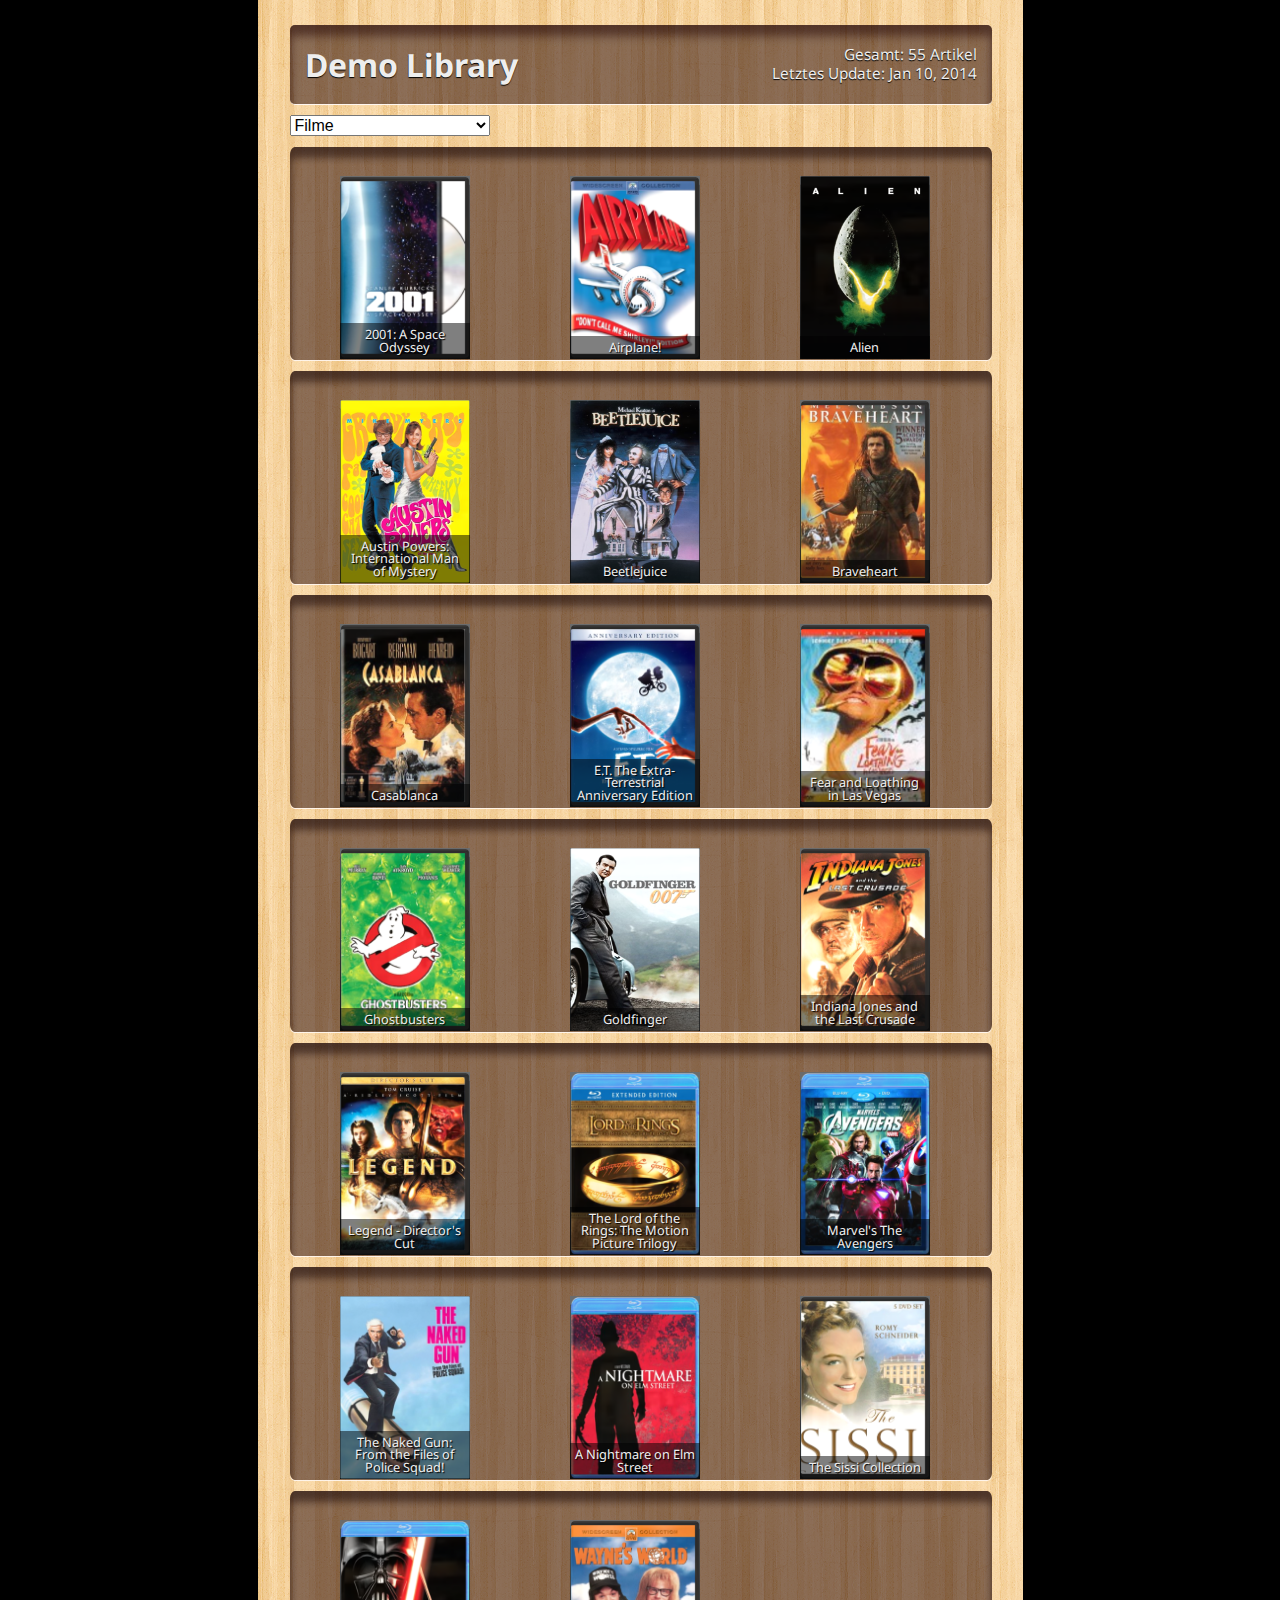
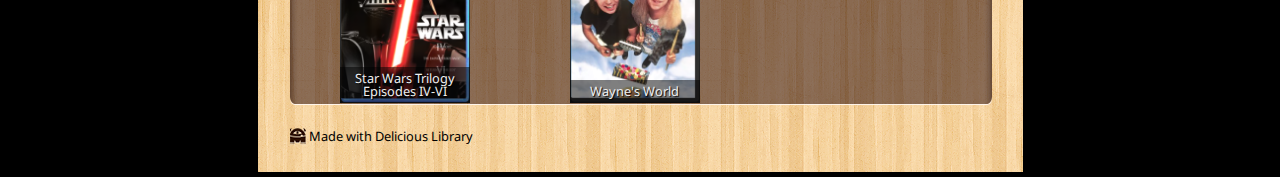
<file: demo-providencemodern/filme.html>
<?xml version="1.0" encoding="utf-8" standalone="yes"?>
<!DOCTYPE html PUBLIC "-//W3C//DTD XHTML 1.1//EN" "http://www.w3.org/TR/xhtml11/DTD/xhtml11.dtd"><html xmlns="http://www.w3.org/1999/xhtml">
  <head>
    <meta http-equiv="Content-Type" content="text/html; charset=utf-8" />
    <meta name="media-per-column" content="42" />
    <meta name="columns-per-page" content="1" />
    <title>Demo Library</title>
    <link rel="icon" type="image/png" href="favicon.png" />
    <link rel="stylesheet" href="style.css" type="text/css" />
    <link href="http://fonts.googleapis.com/css?family=Droid+Sans:400,700" rel="stylesheet" type="text/css" />
  </head>
  <body>
    <div id="details_outer">
      <div id="details_inner">
        <div id="details_top">
          <div id="rating"></div>
          <div id="title"></div>
          <div id="creator"></div>
        </div>
        <div id="description"></div>
      </div>
    </div>

    <div id="container">
      <div id="collection_info_section">
        <div id="collection_info">
          <div id="user_name">Demo Library</div>
          <div id="stats">
	          <div id="total">Gesamt: 55 Artikel</div>
    	      <div id="updated">Letztes Update: Jan 10, 2014</div>
	        </div>
        </div>
        <div id="sidebar">
          <select class="shelf_selection" onchange="location.href = this.options[this.selectedIndex].value;"><option value="index.html">Bücher</option><option value="filme.html" selected="selected">Filme</option></select>
          <div class="crumbs">
            <span class="arrow left">&nbsp;&nbsp;&nbsp;</span> <span class="pages"><span class="page">1</span> </span><span class="arrow right">&nbsp;&nbsp;&nbsp;</span> 
          </div>
        </div>  <!-- End sidebar -->
      </div>
      <div id="content">
        <div id="collection">
          <div id="media">
            <table>
              <tbody>
                <tr><td><div class="medium"><div class="title">2001: A Space Odyssey</div><img class="coverimage" src="covers/B0BFA4CB-345F-4B63-9091-CF28B7A22A16-185.png" width="131" height="185" /><div class="hidden"><span class="creator">Stanley Kubrick</span><span class="rating"></span><span class="description">A Kubrick masterpiece that spans from the dawn of man to it's title year when an alien artifact is found on the moon. An expedition is launched to Jupiter to track it's origins.</span></div></div><div class="medium"><div class="title">Airplane!</div><img class="coverimage" src="covers/9D9929D1-40A6-42FC-9FDD-D2A40E86D99C-185.png" width="131" height="185" /><div class="hidden"><span class="creator">Jim Abrahams, David Zucker, Jerry Zucker</span><span class="rating"></span><span class="description">A pilot afraid to fly follows his stewardess ex-girlfriend and must take over for the poisoned crew.</span></div></div><div class="medium"><div class="title">Alien</div><img class="coverimage" src="covers/DE124A26-E116-4FCC-BFC8-362B76AEEEE8-185.png" width="101" height="185" /><div class="hidden"><span class="creator">Ridley Scott</span><span class="rating"></span><span class="description"></span></div></div><div class="medium"><div class="title">Austin Powers: International Man of Mystery</div><img class="coverimage" src="covers/0D0CDF57-001F-4C90-A1CE-8723815C0DDC-185.png" width="101" height="185" /><div class="hidden"><span class="creator">Jay Roach</span><span class="rating"></span><span class="description"></span></div></div><div class="medium"><div class="title">Beetlejuice</div><img class="coverimage" src="covers/6FA357DF-362F-4413-B77A-6FC61476F514-185.png" width="101" height="185" /><div class="hidden"><span class="creator">Tim Burton</span><span class="rating"></span><span class="description"></span></div></div><div class="medium"><div class="title">Braveheart</div><img class="coverimage" src="covers/2AE575F5-96BB-4ABE-BA3A-B743756AA418-185.png" width="131" height="185" /><div class="hidden"><span class="creator">Mel Gibson</span><span class="rating"></span><span class="description">A warrior marries secretly and leads a revolt against the tyrannical english king in 13th-century scotland. Oscars for best picture. Studio: Paramount Home Video Release Date: 05/18/2004 Starring: Mel Gibson James Robinson Run time: 177 minutes Rating: R Director: Mel Gibson</span></div></div><div class="medium"><div class="title">Casablanca</div><img class="coverimage" src="covers/BCBFDB16-871C-485F-A3CB-E299B65E9EF5-185.png" width="131" height="185" /><div class="hidden"><span class="creator">Michael Curtiz</span><span class="rating"></span><span class="description">Casablanca: easy to enter, but much harder to leave, especially if you're wanted by the Nazis. Such a man is Resistance leader Victor Laszlo (Paul Henreid), whose only hope is Rick Blaine (Humphrey Bogart), a cynical American who sticks his neck out for no one, especially Victor's wife Ilsa (Ingrid Bergman), the ex-lover who broke his heart. Ilsa offers herself in exchange for Laszlo's transport out of the country and bitter Rick must decide what counts more - personal happiness or countless lives hanging in the balance.</span></div></div><div class="medium"><div class="title">E.T. The Extra-Terrestrial Anniversary Edition</div><img class="coverimage" src="covers/6D06BCEA-7B2D-408A-99C5-B8AD5910FC8A-185.png" width="131" height="185" /><div class="hidden"><span class="creator">Carol Littleton, Steven Spielberg</span><span class="rating"></span><span class="description">Relive the adventure and magic in one of the most beloved motion pictures of all-time, E.T. The Extra-Terrestrial, from Academy Award-winning director Steven Spielberg. Captivating audiences of all ages, this timeless story follows the unforgettable journey of a lost alien and the 10-year-old boy he befriends. Join Elliot (Henry Thomas), Gertie (Drew Barrymore) and Michael (Robert MacNaughton) as they come together to help E.T. find his way back home. Now digitally remastered with enhanced picture and sound for its 30th Anniversary, E.T. The Extra-Terrestrial is one of the great American films (Leonard Maltin) that forever belongs in the hearts and minds of audiences everywhere.</span></div></div><div class="medium"><div class="title">Fear and Loathing in Las Vegas</div><img class="coverimage" src="covers/AACF4E47-171C-4009-AD3C-70FE1D743291-185.png" width="131" height="185" /><div class="hidden"><span class="creator">Terry Gilliam</span><span class="rating"></span><span class="description">Johnny Depp, Benicio del Toro, Cameron Diaz, Christina Ricci. Directed by Terry Gilliam. The screen melts and morphs into one psychedelic image after another as a journalist and his lawyer embark on a drug-addled trip to Vegas. Based on the book by the original gonzo journalist," Hunter S. Thompson. 1998/color/118 min/R.</span></div></div><div class="medium"><div class="title">Ghostbusters</div><img class="coverimage" src="covers/E82D61D1-AD13-4991-8BE7-C73C58BBF8B2-185.png" width="131" height="185" /><div class="hidden"><span class="creator">Ivan Reitman</span><span class="rating"></span><span class="description">Parapsychologists with nuclear guns go into business ridding New York of poltergeists. Directed by Ivan Reitman.</span></div></div><div class="medium"><div class="title">Goldfinger</div><img class="coverimage" src="covers/CD29568E-BE98-4817-AFF4-B216F5DD8004-185.png" width="101" height="185" /><div class="hidden"><span class="creator">Richard Maibaum, Paul Dehn, Ian Fleming, Guy Hamilton</span><span class="rating"></span><span class="description"></span></div></div><div class="medium"><div class="title">Indiana Jones and the Last Crusade</div><img class="coverimage" src="covers/579AE94F-905E-4D78-8E48-1756573BC0AB-185.png" width="131" height="185" /><div class="hidden"><span class="creator">Steven Spielberg</span><span class="rating"></span><span class="description">The third installment in the widely beloved Spielberg/Lucas Indiana Jones saga begins with an introduction to a younger Indy (played by the late River Phoenix), who, through a fast-paced prologue, gives the audience insight into the roots of his taste for adventure, fear of snakes, and dogged determination to take historical artifacts out of the hands of bad guys and into the museums in which they belong. A grown-up Indy (Harrison Ford) reveals himself shortly afterward in a familiar classroom scene, teaching archeology to a disproportionate number of starry-eyed female college students in 1938. Once again, however, Mr. Jones is drawn away from his day job after an art collector (Julian Glover) approaches him with a proposition to find the much sought after Holy Grail. Circumstances reveal that there was another avid archeologist in search of the famed cup — Indiana Jones' father, Dr. Henry Jones (Sean Connery) — who had recently disappeared during his efforts. The junior and senior members of the Jones family find themselves in a series of tough situations in locales ranging from Venice to the most treacherous spots in the Middle East. Complicating the situation further is the presence of Elsa (Alison Doody), a beautiful and intelligent woman with one fatal flaw: she's an undercover Nazi agent. The search for the grail is a dangerous quest, and its discovery may prove fatal to those who seek it for personal gain. Indiana Jones and the Last Crusade earned a then record-breaking $50 million in its first week of release.</span></div></div><div class="medium"><div class="title">Legend - Director's Cut</div><img class="coverimage" src="covers/FF28EA5D-D5E3-46DB-A3FA-CCA7D9B6A967-185.png" width="131" height="185" /><div class="hidden"><span class="creator">Ridley Scott</span><span class="rating"></span><span class="description">Set in a timeless mythical forest inhabited by fairies, goblins, unicorns and mortals, this fantastic story stars Tom Cruise as a mystical forest dweller, chosen by fate, to undertake a heroic quest. He must save the beautiful Princess Lily (Mia Sara) and defeat the demonic Lord of Darkness (Tim Curry) or the world will be plunged into a never-ending ice age</span></div></div><div class="medium"><div class="title">The Lord of the Rings: The Motion Picture Trilogy</div><img class="coverimage" src="covers/9C103136-FE9F-4FD1-8C58-B9A9B734DD60-185.png" width="146" height="185" /><div class="hidden"><span class="creator">Peter Jackson</span><span class="rating"></span><span class="description">Deluxe 15-Disc Set Includes 9 Special Features DVDs with over 26 Hours of Spellbinding Behind-the-Moviemaking Material Including the Rare Costa Botes Documentaries. The Lord Of The Rings: The Fellowship Of The Ring Extended Edition: With the help of a courageous fellowship of friends and allies, Frodo embarks on a perilous mission to destroy the legendary One Ring. The Lord Of The Rings: The Two Towers Extended Edition: In the middle chapter of this historic movie trilogy, the Fellowship is broken but its quest to destroy the One Ring continues. The Lord Of The Rings: The Return Of The King Extended Edition: The final battle for Middle-earth begins. Frodo and Sam, led by Gollum, continue their dangerous mission toward the fires of Mount Doom in order to destroy the One Ring.</span></div></div><div class="medium"><div class="title">Marvel's The Avengers</div><img class="coverimage" src="covers/6ECF03B6-872F-42AF-8B95-9524778E5591-185.png" width="146" height="185" /><div class="hidden"><span class="creator">Joss Whedon</span><span class="rating"></span><span class="description">Marvel makes cinematic history as it unites the super hero team-up of a lifetime. Iron Man (Robert Downey Jr.), the Hulk (Mark Ruffalo), Thor (Chris Hemsworth), and Captain America (Chris Evans) assemble together for the very first time ever in this epic, action-packed blockbuster alongside Black Widow (Scarlett Johansson), Hawkeye (Jeremy Renner), and Nick Fury (Samuel L. Jackson). Director Joss Whedon creates an unprecedented universe that has become a global phenomenon. Packed with spectacular visual effects, and exclusive bonus features, including Marvel's first-ever gag reel, never-before-seen Marvel short, and an interactive second screen experience, Marvel's The Avengers will blow your mind!</span></div></div><div class="medium"><div class="title">The Naked Gun: From the Files of Police Squad!</div><img class="coverimage" src="covers/87B657A3-F37F-4099-B7C4-9C909EF3DEF5-185.png" width="135" height="185" /><div class="hidden"><span class="creator">David Zucker</span><span class="rating"></span><span class="description"></span></div></div><div class="medium"><div class="title">A Nightmare on Elm Street</div><img class="coverimage" src="covers/A123B725-3DA9-429F-8D6E-44D4740A442F-185.png" width="146" height="185" /><div class="hidden"><span class="creator">Wes Craven</span><span class="rating"></span><span class="description">"1, 2, Freddy’s coming for you." And here he is, phantom fiend Freddy Krueger in all his razor-fingered infamy. Wes Craven (Scream movies) directs this trendsetting first in the slash-hit series. The premise is simple: Freddy (Robert Englund) homicidally haunts the sleep of Elm Street teens. The results are terrifying and mind-blowingly innovative. There’s another film debut too: Johnny Depp. He plays the ready steady of the hottie mcsmarty (Heather Langenkamp) who figures a clever way to flambé the fiend. But ever-say-die Freddy will be 3, 4 back for more…even returning to the screen in a killer 2010 remake of this diabolical original. Sweet dreams!</span></div></div><div class="medium"><div class="title">The Sissi Collection</div><img class="coverimage" src="covers/72CE8F49-EF8A-4232-91E2-6DFFFF3E912D-185.png" width="131" height="185" /><div class="hidden"><span class="creator"></span><span class="rating"></span><span class="description">At the age of seventeen, Romy Schneider became an international star through her portrayal of Princess Elisabeth (Sissi) of Austria in the first of three lavish films directed by Ernst Marischka. While she would go on to work with some of the most influential and daring European directors of the era, Schneider will always be remembered by this defining role. Now for the first time on DVD, KOCH LORBER Films proudly presents the restored "Sissi Trilogy" (Sissi, Sissi: The Young Empress, Sissi: The Fateful Years of an Empress) in its entirety along with the U.S. theatrically released, English-language dubbed version, Forever My Love, and Victoria in Dover (The Story of Vickie), a precursor to the trilogy in which Schneider plays Britain’s Princess Victoria.</span></div></div><div class="medium"><div class="title">Star Wars Trilogy Episodes IV-VI</div><img class="coverimage" src="covers/BCFC08F1-D5CD-4677-80D1-9AECEAE46113-185.png" width="146" height="185" /><div class="hidden"><span class="creator"></span><span class="rating"></span><span class="description">Star Wars: The Original Trilogy on Blu-ray+DVD Combo feature Star Wars Episodes IV-VI.<br /><br />The STAR WARS saga concludes with Star Wars: Episode IV - A New Hope, Star Wars: Episode V - The Empire Strikes Back, and Star Wars: Episode VI - Return of the Jedi as Luke Skywalker and Princess Leia, aided by an unforgettable assortment of courageous characters, lead the Rebellion to bring balance back to the Force!<br /><br />Star Wars Episode IV: A New Hope<br />Nineteen years after the formation of the Empire, Luke Skywalker is thrust into the struggle of the Rebel Alliance when he meets Obi-Wan Kenobi, who has lived for years in seclusion on the desert planet of Tatooine. Obi-Wan begins Luke's Jedi training as Luke joins him on a daring mission to rescue the beautiful Rebel leader Princess Leia from the clutches of the evil Empire.<br /><br />Star Wars Episode V: The Empire Strikes Back<br />In this installment, Luke Skywalker and his friends have set up a new base on the ice planet of Hoth, but it is not long before their secret location is discovered by the evil Empire. After narrowly escaping, Luke splits off from his friends to seek out a Jedi Master called Yoda. Meanwhile, Han Solo, Chewbacca, Princess Leia, and C-3PO seek sanctuary at a city in the Clouds run by Lando Calrissian, an old friend of Han’s. But little do they realize that Darth Vader already awaits them.<br /><br />Star Wars Episode VI: Return of the Jedi<br />(4 years after Episode IV) In the epic conclusion of the saga, the Empire prepares to crush the Rebellion with a more powerful Death Star while the Rebel fleet mounts a massive attack on the space station. Luke Skywalker confronts Darth Vader in a final climactic duel before the evil Emperor.</span></div></div><div class="medium"><div class="title">Wayne's World</div><img class="coverimage" src="covers/C80BD6D0-C279-4091-BB80-903D46022347-185.png" width="131" height="185" /><div class="hidden"><span class="creator">Penelope Spheeris</span><span class="rating"></span><span class="description">Based on the Saturday Night Live sketch of the same name Wayne's World is a wacky irreverent pop-culture comedy about the adventures of two amiably aimless metal-head friends Wayne (Mike Myers) and Garth (Dana Carvey). From Wayne's basement the pair broadcast a talk-show called Wayne's World on local public access television. The show comes to the attention of a sleazy network executive (Rob Lowe) who wants to produce a big-budget version of Wayne's World-and he also wants Wayne's girlfriend a rock singer named Cassandra (Tia Carrere). Wayne and Garth have to battle the executive not only to save their show but also Cassandra. Director Penelope Spheeris Myers and Carvey hang a lot of silly but funny jokes on this thin plot and the energy of the cast-as well as the wild pop-culture references-make Wayne's World a cut above the average Saturday Night Live spin-off movie.</span></div></div></td>
                </tr>
              </tbody>
            </table>
          </div> <!-- End media -->
        </div> <!-- End collection -->

        <div style="clear: both;"></div>
      </div> <!-- End content -->

      <div id="footer">
        <a class="monster" href="http://www.delicious-monster.com" target="_blank">
          <img src="images/monster-small.png" alt="" /> Made with Delicious Library
        </a>
        <div class="crumbs">
          <span class="arrow left">&nbsp;&nbsp;&nbsp;</span> <span class="pages"><span class="page">1</span> </span><span class="arrow right">&nbsp;&nbsp;&nbsp;</span> 
        </div>
      </div> <!-- End footer -->

    </div> <!-- End container -->

    <script src="js/jquery-1.10.2.min.js"></script>
    <script src="js/library.js"></script>
  </body>
</html>
</file>
<file: demo-boilerplate/style.css>
* {
    margin: 0;
    padding: 0;
}

body {
    background: #fff;
}

img {
    border: none;
}

nav a {
    margin-right: 1em;
}

td {
    margin-bottom: 1em;
}

.hidden {
    display: none;
}

.title {
    width: 100%;
}

#details_outer {
    position: absolute;
    top: 0;
    left: 0;
    width: 100%;
    min-height: 100%;
    background: rgba(255, 255, 255, .9);
    display: none;
}

#details_inner {
    margin: 1em;
}

#user_image {
    width: 40px;
    float: left;
    margin-right: 1em;
}
</file>
<file: demo-providencemodern/style.css>
html, body {
    height: 100%;
}

body {
    margin: 0;
    font-weight: normal;
    font-size: 80%;
    line-height: 1.5em;
    background-color: #000;
    background-image: url(images/dark_exa.png) repeat;
    text-align: center;
    font-family: 'Droid Sans', sans-serif;
}

a {
    text-decoration: none;
    color: inherit;
}

img {
    border: none;
}

.hidden {
    display: none;
}

#container {
    position: relative;
    margin: 0 auto;
    width: 765px;
    background: url(images/wood_pattern.png);
    z-index: 1;
    padding: 15px 0;
    display: inline-block;
}

/* @group Collection Info */

#collection_info_section {
    width: 100%;
    height: 100px;
}

#collection_info_section > #librarybanner {
    float: left;
    margin: 14px 0 0 36px;
    opacity: 0.95;
}

#collection_info_section > #collection_info {
    position: relative;
    padding: 15px;
    width: 702px;
    height: 80px;
    color: #eee;
    background: rgba(30,0,0,.5);
    box-sizing: border-box;
    -moz-box-sizing: border-box;
    border-radius: 5px;
    border-bottom: 1px solid #fff6ef;
    float: left;
    margin: 10px 0 0 32px;
    -webkit-box-shadow: inset 0px 10px 10px 1px rgba(30, 0, 0, .5);
    box-shadow: inset 0px 10px 10px 1px rgba(30, 0, 0, .5);
}

#collection_info_section > #collection_info > #user_name {
    font-size: 2.5em;
    font-weight: bold;
    text-shadow: black 0px 1px 1px;
    white-space: nowrap;
    text-overflow: ellipsis;
    float: left;
    height: 50px;
    line-height: 50px;
}

#collection_info_section > #collection_info #stats {
    float: right;
    text-align: right;
    text-shadow: black 0px 1px 1px;
    font-size: 1.2em;
    margin-top: .3em;
}

/* @end */

#wrap {
    position: relative;
    min-height: 100%;
}

#content {
    position: relative;
    width: 702px;
    margin-left: 32px;
    float: left;
}

/* @group Sidebar */

#sidebar {
    width: 100%;
    height: 42px;
    position: relative;
    float: left;
}

.shelf_selection {
    margin: 10px 32px;
    width: 200px;
    float: left;
    font-size: 1.25em;
}

.crumbs {
    position: relative;
    float: right;
    margin: 0 32px;
    color: #300d00;
    text-shadow: 0 1px 1px rgba(255, 124, 61, 0.5);
    text-align: center;
    padding-right: .5em;
}

.pages {
    font-size: 1.5em;
    height: 42px;
    display: inline-block;
    line-height: 42px;
}

.arrow.left:before {
    position: absolute;
    top: 1.1em;
    left: -.25em;
    display: block;
    height: 0;
    width: 0;
    border-top: .5em solid transparent;
    border-right: .5em solid #300d00;
    border-bottom: .5em solid transparent;
    content: "";
}

.arrow.right:before {
    position: absolute;
    top: 1.1em;
    right: 0;
    display: block;
    height: 0;
    width: 0;
    border-top: .5em solid transparent;
    border-left: .5em solid #300d00;
    border-bottom: .5em solid transparent;
    content: "";
}

span.arrow { display: none; }
span.page { font-weight: bold; }


/* @end */

/* @group Collection */

#collection {
    position: relative;
    float: right;
    width: 100%;
    min-height: 100%;
}

#collection > #media {
    min-height: 640px; /* 224px * 3 - 32px*/
    background: url(images/shelf.png) top left repeat-y}

#collection > #media > table {
    border-spacing: 0;
}

#collection tr, td {
    margin: 0;
    padding: 0;
    vertical-align: top;
}

#collection > #media .medium {
    float: left;
    position: relative;
    width: 130px;
    height: 190px;
    margin: 22px 50px 12px 50px;
    text-align: center;
    font-size: 1em;
    cursor: pointer;
}

#collection > #media .medium > .coverimage {
    position: absolute;
    bottom: 0px;
    left: 0;
    width: 100%;
    height: 183px;
    overflow: hidden;
    cursor: pointer;
    z-index: 0;
    background: url(images/lazyload.jpg) top left no-repeat;
}

#collection > #media .medium > .title {
    line-height: 1em;
    color: #eee;
    text-shadow: 1px 1px 1px black;
    text-overflow: ellipsis;
    overflow: hidden;
    position: absolute;
    background: rgba(0,0,0,.5);
    padding: 5px;
    bottom: 0px;
    width: 120px;
    z-index: 1;
}

/* @end */

/* @group Details */

#details_outer {
    width: 100%;
    height: 100%;
    position: fixed;
    background: rgba(0,0,0,.9) top left no-repeat;
    z-index: 100;
    display: none;
}

#details_inner {
    position: absolute;
    width: 765px;
    height: 100%;
    top: 0;
    left: 50%;
    margin-left: -382px;
    color: #ddd;
    padding: 0 32px;
    box-sizing: border-box;
    text-align: left;
}

#details_inner > #details_top {
    height: 10%;
    margin-top: 5%;
}

#details_inner #title {
    width: 80%;
    padding: 0 20px;
    font-size: 2em;
    font-weight: bold;
    text-shadow: 0 1px 1px #000;
    text-overflow: ellipsis;
    white-space: nowrap;
    overflow: hidden;
    float: left;
    height: 1.5em;
    line-height: 1.5em;
}

#details_inner #creator {
    padding: 0 20px;
    font-size: 1.3em;
    font-weight: bold;
    text-shadow: 0 1px 1px #000;
    color: #656565;
    text-overflow: ellipsis;
    white-space: nowrap;
    overflow: hidden;
    float: left;
    width: 90%;
}

#details_inner #rating {
    float: right;
    margin: 0 20px 0 0;
    font-size: 2em;
    line-height: 0.8em; /* 1.6em / 2em */
    letter-spacing: -3px;
}

#details_inner > #description {
    overflow-y: auto;
    border-top: 1px solid #656565;
    height: 85%;
    padding: 20px;
    box-sizing: border-box;
}

/* @end */
footer {
    width: 100%;
    position: relative;
    float: left;
}

#footer a.monster {
    float: left;
    margin-left: 32px;
    height: 42px;
    line-height: 42px;
}

#footer a.monster img {
    position: relative;
    top: 4px;
}
</file>
